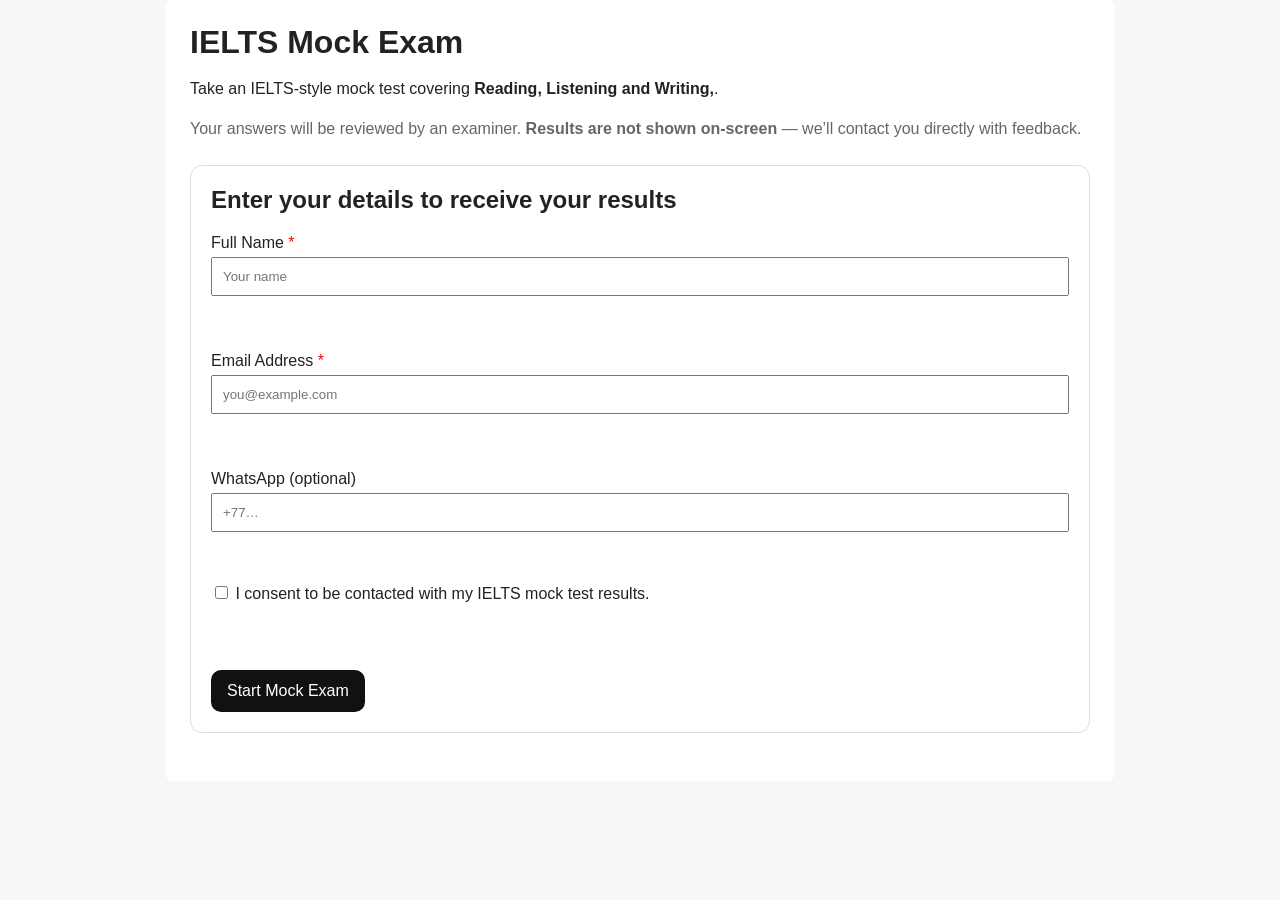
<file: index.html>
<!doctype html>
<html lang="en">
<head>
  <meta charset="utf-8" />
  <meta name="viewport" content="width=device-width, initial-scale=1" />
  <title>IELTS Mock Exam</title>
  <link rel="stylesheet" href="style.css" />
</head>
<body>

  <main class="container">
    <h1>IELTS Mock Exam</h1>

    <p class="lead">
      Take an IELTS-style mock test covering <strong>Reading, Listening and Writing,</strong>.
    </p>

    <p class="muted">
      Your answers will be reviewed by an examiner.
      <strong>Results are not shown on-screen</strong> — we’ll contact you directly with feedback.
    </p>

    <div class="card">
      <h2>Enter your details to receive your results</h2>

      <label>
        Full Name <span class="required">*</span><br />
        <input id="leadName" type="text" placeholder="Your name" />
      </label>

      <br /><br />

      <label>
        Email Address <span class="required">*</span><br />
        <input id="leadEmail" type="email" placeholder="you@example.com" />
      </label>

      <br /><br />

      <label>
        WhatsApp (optional)<br />
        <input id="leadWhatsApp" type="text" placeholder="+77…" />
      </label>

      <br /><br />

      <label class="checkbox">
        <input id="leadConsent" type="checkbox" />
        I consent to be contacted with my IELTS mock test results.
      </label>

      <p class="error" id="formError" style="min-height:1.2em;"></p>

      <button id="startBtn" class="btn" type="button">Start Mock Exam</button>
    </div>
  </main>

<script>
document.addEventListener("DOMContentLoaded", () => {
  const leadName = document.getElementById("leadName");
  const leadEmail = document.getElementById("leadEmail");
  const leadWhatsApp = document.getElementById("leadWhatsApp");
  const leadConsent = document.getElementById("leadConsent");
  const formError = document.getElementById("formError");
  const startBtn = document.getElementById("startBtn");

  startBtn.addEventListener("click", () => {
    // 1) Read values
    const name = (leadName.value || "").trim();
    const email = (leadEmail.value || "").trim();
    const whatsapp = (leadWhatsApp.value || "").trim();
    const consent = leadConsent.checked;

    formError.textContent = "";

    // 2) Validate FIRST
    if (!name || !email) {
      formError.textContent = "Please enter your name and email.";
      return;
    }
    if (!consent) {
      formError.textContent = "Please give consent so we can contact you.";
      return;
    }

    // 3) Save lead
    localStorage.setItem("mock_lead", JSON.stringify({ name, email, whatsapp, consent }));

    // 4) Resume if unfinished attempt exists
    const submissionId = localStorage.getItem("mock_submission_id");
    if (submissionId && localStorage.getItem(`reading_started_${submissionId}`) === "1") {
      window.location.assign("/reading.html");
      return;
    }

    // 5) Start NEW attempt (clear previous attempt data)
    const oldId = localStorage.getItem("mock_submission_id");

    const newId = "sub_" + crypto.randomUUID();
    localStorage.setItem("mock_submission_id", newId);

    if (oldId) {
      localStorage.removeItem(`mock_reading_answers_${oldId}`);
      localStorage.removeItem(`reading_state_${oldId}`);
      localStorage.removeItem(`reading_started_${oldId}`);

      localStorage.removeItem(`mock_listening_answers_${oldId}`);
      localStorage.removeItem(`listening_state_${oldId}`);

      localStorage.removeItem(`writing_state_${oldId}`);
      localStorage.removeItem(`writing_answers_${oldId}`);
    }

    // ✅ Start test
    window.location.assign("/reading.html");
  });
});
</script>


</body>
</html>
</file>
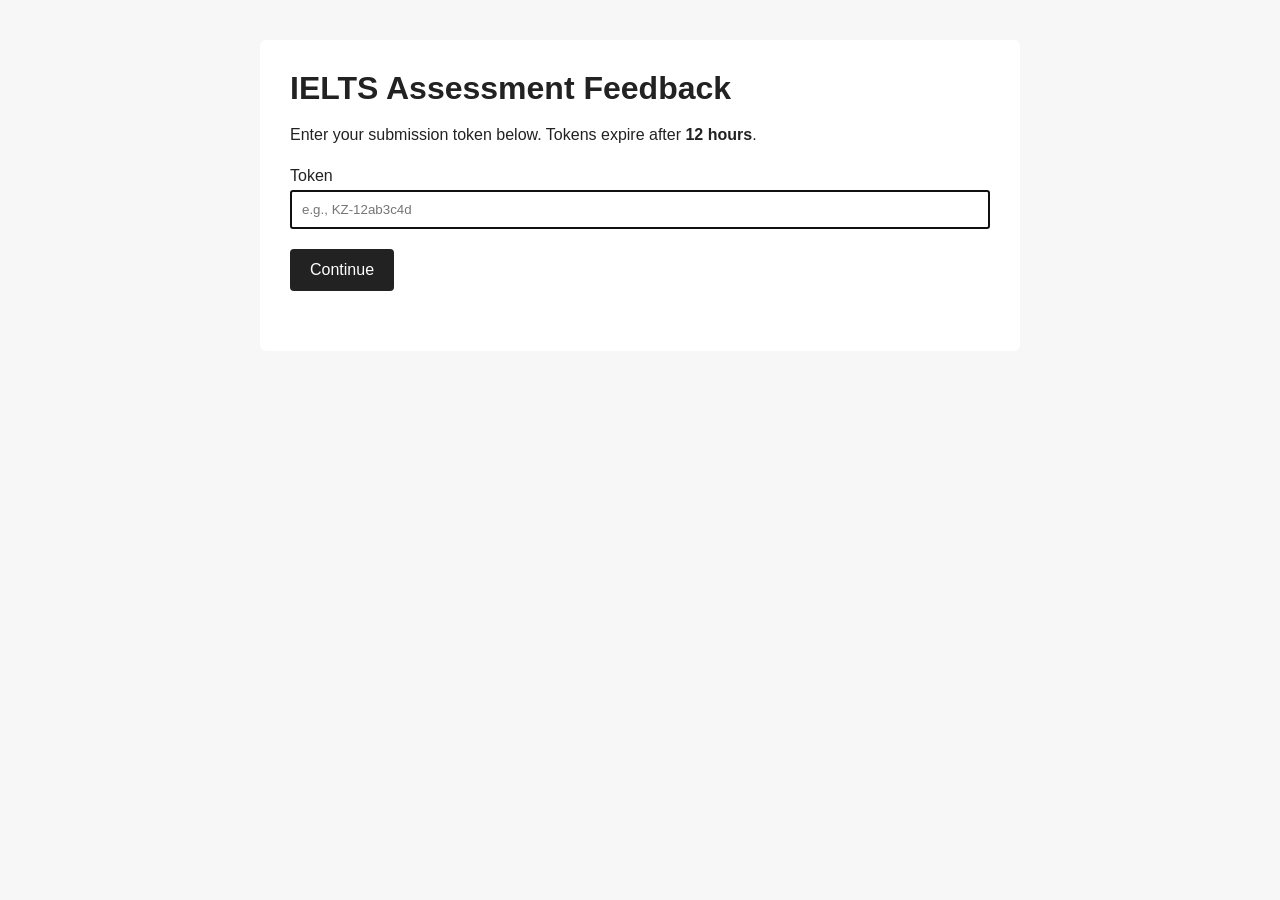
<file: test-concierge-main/index.html>
<!DOCTYPE html>
<html lang="en">
<head>
  <meta charset="UTF-8" />
  <meta name="viewport" content="width=device-width, initial-scale=1.0"/>
  <title>IELTS Assessment Feedback</title>
  <link rel="stylesheet" href="style.css">
</head>
<body>
  <div class="container">
    <h1>IELTS Assessment Feedback</h1>

    <p>
      Enter your submission token below. Tokens expire after <strong>12 hours</strong>.
    </p>

    <label>
      Token<br>
      <input type="text" id="tokenInput" placeholder="e.g., KZ-12ab3c4d" required>
    </label>

    <button id="continueBtn" type="button">Continue</button>
    <p id="msg" class="footer"></p>

    <div id="picker" style="display:none; margin-top: 20px;">
      <hr>
      <h2>Select a test</h2>

      <button id="writingBtn" type="button" style="width:100%; margin-top:10px;">
        Writing (Task 2 feedback)
      </button>

      <button id="readingBtn" type="button" style="width:100%; margin-top:10px;">
        Reading (Test 1 – Passage 1)
      </button>

      <p class="footer" style="margin-top:12px;">
        Your token must be valid to continue.
      </p>
    </div>
  </div>

  <script>
    const WORKER_BASE = "https://submission-code-template.rvnvrn.workers.dev";

    const tokenInput = document.getElementById("tokenInput");
    const continueBtn = document.getElementById("continueBtn");
    const msg = document.getElementById("msg");
    const picker = document.getElementById("picker");
    const writingBtn = document.getElementById("writingBtn");
    const readingBtn = document.getElementById("readingBtn");

    // Fresh landing
    sessionStorage.removeItem("wc_token");
    sessionStorage.removeItem("reading_result");
    sessionStorage.removeItem("reading_submission_id");

    tokenInput.focus();
    tokenInput.addEventListener("keydown", (e) => {
      if (e.key === "Enter") continueBtn.click();
    });

    continueBtn.addEventListener("click", async () => {
      msg.textContent = "";
      picker.style.display = "none";

      const token = tokenInput.value.trim();
      if (!token) {
        msg.textContent = "Please enter a token.";
        return;
      }

      continueBtn.disabled = true;
      continueBtn.textContent = "Checking token...";

      try {
        const fd = new FormData();
        fd.append("token", token);

        const res = await fetch(`${WORKER_BASE}/validate`, { method: "POST", body: fd });

        const text = await res.text();
        let data;
        try { data = JSON.parse(text); }
        catch { data = { ok: false, error: "Unexpected response from server." }; }

        if (!data.ok) {
          msg.textContent = data.error || "Token validation failed.";
          return;
        }

        sessionStorage.setItem("wc_token", token);

        msg.textContent = "Token accepted. Choose a test:";
        picker.style.display = "block";

      } catch (e) {
        msg.textContent = "Network error. Please try again.";
      } finally {
        continueBtn.disabled = false;
        continueBtn.textContent = "Continue";
      }
    });

    writingBtn.addEventListener("click", () => {
      window.location.href = "submit.html";
    });

    readingBtn.addEventListener("click", () => {
      window.location.href = "reading.html";
    });
  </script>
</body>
</html>
</file>
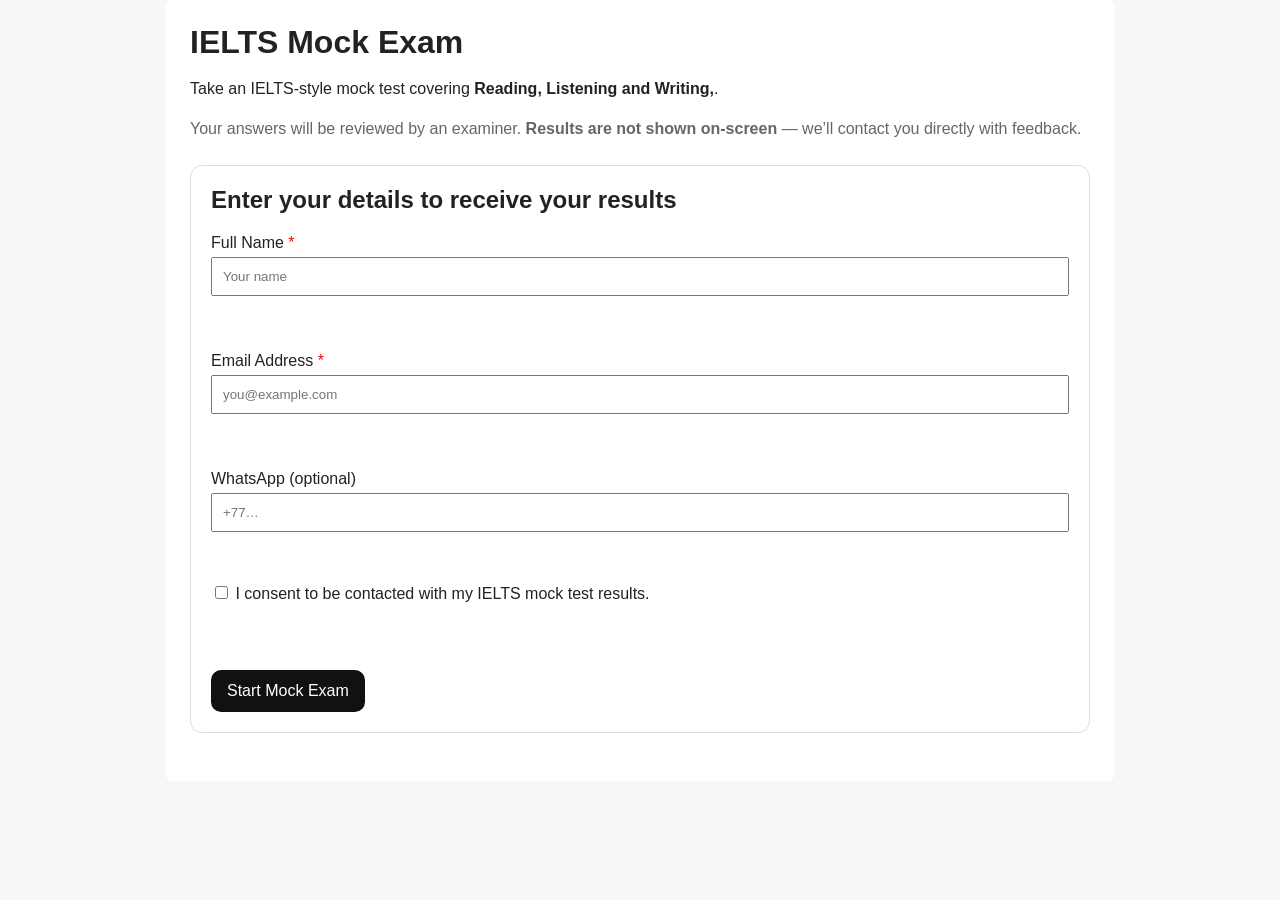
<file: listening.html>
<!doctype html>
<html lang="en">
<head>
  <meta charset="utf-8" />
  <meta name="viewport" content="width=device-width, initial-scale=1" />
  <title>IELTS Mock Exam — Listening</title>
  <link rel="stylesheet" href="style.css" />
  <style>
    /* ============================================================
       PAGE HELPERS (safe, won’t fight your style.css)
       ============================================================ */
    .row { display:flex; gap:12px; flex-wrap:wrap; align-items:center; }
    .spacer { height: 12px; }
    .hidden { display:none !important; }
    .notice { padding:10px 12px; border-radius:10px; background: rgba(0,0,0,.04); }
    .timerBar { font-weight:700; }
    .danger { color:#b00020; }
    .q { margin: 10px 0; }
    .q input[type="text"], .q input[type="email"] { max-width: 340px; }
    .grid2 { display:grid; grid-template-columns: 1fr 1fr; gap: 12px; }
    @media (max-width: 900px){ .grid2 { grid-template-columns: 1fr; } }
    .opt { margin: 6px 0; }
    .btn.secondary { opacity:.9; }
    .small { font-size: .9em; opacity: .85; }
    .progressWrap { width: 100%; max-width: 520px; }
    .progress { width: 100%; }

    /* ============================================================
       SECTION 1 — CRIME REPORT FORM (matches screenshot order)
       ============================================================ */
    .crime-form{border:1px solid #ccc;border-radius:8px;overflow:hidden;margin-top:12px}
    .crime-form__title{padding:12px 14px;text-align:center;font-weight:700;border-bottom:1px solid #ccc}
    .crime-form__section{padding:10px 14px;font-weight:700;background:#f7f7f7;border-top:1px solid #ccc;border-bottom:1px solid #ccc}
    .crime-form__row{display:grid;grid-template-columns:240px 1fr;gap:12px;padding:10px 14px;border-bottom:1px solid #eee}
    .crime-form__label{color:#222}
    .crime-form__value{color:#111}
    .crime-form__example{background:#fcfcfc}
    .crime-form__underline{border-bottom:1px dotted #111;padding:0 6px}
    .crime-form__input{max-width:220px;padding:6px 8px}
    @media (max-width: 720px){ .crime-form__row{grid-template-columns:1fr} }

/* ============================================================
   SECTION 4 — NOTES LAYOUT (matches screenshot)
   ============================================================ */
.notes-box{
  border:1px solid #ccc;
  border-radius:8px;
  padding:14px 14px 10px;
  margin-top:12px;
  background:#fff;
  max-width: 820px;
}

.notes-instruction{
  font-style: italic;
  margin: 0 0 10px 0;
  opacity: .9;
}

.notes-title{
  font-weight: 800;
  text-align: center;
  font-size: 1.15rem;
  padding: 8px 10px;
  border:1px solid #ccc;
  border-radius:6px;
  margin: 0 0 12px 0;
}

.notes-section{
  margin: 10px 0 0 0;
}

.notes-section h4{
  margin: 10px 0 6px 0;
  font-size: 1rem;
  font-weight: 800;
}

.notes-line{
  margin: 4px 0;
  line-height: 1.35;
}

.notes-bullets{
  margin: 6px 0 6px 22px;
  padding: 0;
}

.notes-bullets li{
  margin: 4px 0;
}

.notes-q{
  display: inline-flex;
  align-items: center;
  gap: 8px;
  white-space: nowrap;
}

.notes-qnum{
  font-weight: 800;
}

.notes-blank{
  width: 240px;
  max-width: 60vw;
  border: none;
  border-bottom: 2px dotted #111;
  background: transparent;
  padding: 2px 4px;
  outline: none;
}

.notes-blank:disabled{
  opacity: .7;
}

@media (max-width: 520px){
  .notes-blank{ width: 180px; }
}


  </style>
</head>
<body>

  <main class="container">
    <h1>Listening</h1>

    <p class="muted">
      You can play each section audio <strong>only once</strong>.
    </p>

    <div id="topMsg" class="error" style="min-height:1.2em;"></div>

    <!-- ============================================================
         SECTION NAV / STATUS
         ============================================================ -->
    <div class="card">
      <div class="row">
        <div><strong>Test:</strong> IELTS Listening — Test 1</div>
        <div class="spacer"></div>
        <div id="sectionStatus" class="notice">Loading…</div>
      </div>

      <div class="spacer"></div>

      <div class="row">
        <button id="playBtn" class="btn" type="button">Play Section Audio</button>
        <button id="resumeBtn" class="btn secondary hidden" type="button">Resume</button>
      </div>

      <div class="spacer"></div>

      <div class="progressWrap">
        <input id="audioProgress" class="progress" type="range" min="0" max="100" value="0" disabled />
        <div class="small" id="audioProgressText">00:00 / 00:00</div>
      </div>

      <!-- Embedded audio element (no controls; play via button) -->
      <audio id="audio" preload="none"></audio>

      <div class="spacer"></div>

      <div class="row">
        <button id="nextBtn" class="btn secondary" type="button" disabled>Next Section</button>
      </div>
    </div>

    <!-- ============================================================
         QUESTIONS
         ============================================================ -->
    <div class="card" id="questionsCard">
      <h2 id="sectionTitle">Section</h2>
      <div id="questions"></div>
      <p id="qMsg" class="error" style="min-height:1.2em;"></p>
    </div>
  </main>

  <script>
    // ============================================================
    // Guard: must start from landing page (index.html)
    // ============================================================
    (function guard() {
      let lead = null;
      try { lead = JSON.parse(localStorage.getItem("mock_lead") || "null"); } catch {}
      const submissionId = localStorage.getItem("mock_submission_id");
      if (!lead || !lead.name || !lead.email || !submissionId) {
        window.location.assign("/index.html");
      }
    })();

    // ============================================================
    // Config
    // ============================================================
    const TEST_ID = "IELTS_LISTENING_T1";

    const SECTIONS = [
      { idx: 1, title: "SECTION 1 (Questions 1–10)",  audioSrc: "/assets/listening/section1.mp3", qFrom: 1,  qTo: 10 },
      { idx: 2, title: "SECTION 2 (Questions 11–20)", audioSrc: "/assets/listening/section2.mp3", qFrom: 11, qTo: 20 },
      { idx: 3, title: "SECTION 3 (Questions 21–30)", audioSrc: "/assets/listening/section3.mp3", qFrom: 21, qTo: 30 },
      { idx: 4, title: "SECTION 4 (Questions 31–40)", audioSrc: "/assets/listening/section4.mp3", qFrom: 31, qTo: 40 },
    ];

    // Storage keys (scoped per submission so shared laptops don't collide)
    const submissionId = localStorage.getItem("mock_submission_id");
    const lead = JSON.parse(localStorage.getItem("mock_lead") || "null");

    const KEY = {
      STATE: `listening_state_${submissionId}`,          // { currentSection, sectionAudio, lockedSections }
      ANSWERS: `mock_listening_answers_${submissionId}`, // { test_id, sections:{1:{answers...},...}, completed }
    };

    // ============================================================
    // DOM
    // ============================================================
    const topMsg = document.getElementById("topMsg");
    const sectionStatus = document.getElementById("sectionStatus");
    const sectionTitle = document.getElementById("sectionTitle");
    const questionsEl = document.getElementById("questions");
    const qMsg = document.getElementById("qMsg");

    const playBtn = document.getElementById("playBtn");
    const resumeBtn = document.getElementById("resumeBtn");
    const nextBtn = document.getElementById("nextBtn");


    const audio = document.getElementById("audio");
    const audioProgress = document.getElementById("audioProgress");
    const audioProgressText = document.getElementById("audioProgressText");

    // ============================================================
    // State helpers
    // ============================================================
    function loadState() {
      let s = null;
      try { s = JSON.parse(localStorage.getItem(KEY.STATE) || "null"); } catch {}
      if (!s || typeof s !== "object") {
        s = {
          currentSection: 1,
          sectionAudio: {},
          lockedSections: {}
        };
        saveState(s);
      }
      return s;
    }

    function saveState(s) {
      localStorage.setItem(KEY.STATE, JSON.stringify(s));
    }

    function loadAnswers() {
      let a = null;
      try { a = JSON.parse(localStorage.getItem(KEY.ANSWERS) || "null"); } catch {}
      if (!a || typeof a !== "object") {
        a = { test_id: TEST_ID, sections: {}, completed: false };
        localStorage.setItem(KEY.ANSWERS, JSON.stringify(a));
      }
      return a;
    }

    function saveAnswers(a) {
      localStorage.setItem(KEY.ANSWERS, JSON.stringify(a));
    }

    function nowMs() { return Date.now(); }

    // ============================================================
    // Question rendering (ONLY change: SECTION 1 layout + order)
    // ============================================================
    function renderSectionQuestions(sectionIdx) {
      questionsEl.innerHTML = "";
      qMsg.textContent = "";

      // =========================
      // SECTION 1 (Questions 1–10) — MATCH SCREENSHOT ORDER
      // =========================
      if (sectionIdx === 1) {
        sectionTitle.textContent = "SECTION 1 — Questions 1–10";
        questionsEl.innerHTML = `
          <p><strong>SECTION 1 Questions 1–10</strong><br>
            Complete the form below.<br>
            Write <strong>ONE WORD AND/OR A NUMBER</strong> for each answer.
          </p>

          <div class="crime-form">
            <div class="crime-form__title">CRIME REPORT FORM</div>

            <div class="crime-form__row">
              <div class="crime-form__label"><strong>Type of crime:</strong></div>
              <div class="crime-form__value">theft</div>
            </div>

            <div class="crime-form__section">Personal information</div>

            <!-- Example (visible, not an input) -->
            <div class="crime-form__row crime-form__example">
              <div class="crime-form__label">Example</div>
              <div class="crime-form__value"></div>
            </div>
            <div class="crime-form__row crime-form__example">
              <div class="crime-form__label">Name</div>
              <div class="crime-form__value">Louise <span class="crime-form__underline">Taylor</span></div>
            </div>

            <div class="crime-form__row">
              <div class="crime-form__label">Nationality</div>
              <div class="crime-form__value">
                <strong>1</strong>&nbsp;
                <input id="q1" type="text" class="crime-form__input" />
              </div>
            </div>

            <div class="crime-form__row">
              <div class="crime-form__label">Date of birth</div>
              <div class="crime-form__value">14 December 1977</div>
            </div>

            <div class="crime-form__row">
              <div class="crime-form__label">Occupation</div>
              <div class="crime-form__value">interior designer</div>
            </div>

            <div class="crime-form__row">
              <div class="crime-form__label">Reason for visit</div>
              <div class="crime-form__value">
                business (to buy antique <strong>2</strong>&nbsp;
                <input id="q2" type="text" class="crime-form__input" />
                )
              </div>
            </div>

            <div class="crime-form__row">
              <div class="crime-form__label">Length of stay</div>
              <div class="crime-form__value">two months</div>
            </div>

            <div class="crime-form__row">
              <div class="crime-form__label">Current address</div>
              <div class="crime-form__value">
                <strong>3</strong>&nbsp;
                <input id="q3" type="text" class="crime-form__input" />
                &nbsp;Apartments (No 15)
              </div>
            </div>

            <div class="crime-form__section">Details of theft</div>

            <div class="crime-form__row">
              <div class="crime-form__label">Items stolen</div>
              <div class="crime-form__value">
                a wallet containing approximately <strong>4</strong>&nbsp;£&nbsp;
                <input id="q4" type="text" class="crime-form__input" />
              </div>
            </div>

            <div class="crime-form__row">
              <div class="crime-form__label"></div>
              <div class="crime-form__value">
                a <strong>5</strong>&nbsp;
                <input id="q5" type="text" class="crime-form__input" />
              </div>
            </div>

            <div class="crime-form__row">
              <div class="crime-form__label">Date of theft</div>
              <div class="crime-form__value">
                <strong>6</strong>&nbsp;
                <input id="q6" type="text" class="crime-form__input" />
              </div>
            </div>

            <div class="crime-form__section">Possible time and place of theft</div>

            <div class="crime-form__row">
              <div class="crime-form__label">Location</div>
              <div class="crime-form__value">
                outside the <strong>7</strong>&nbsp;
                <input id="q7" type="text" class="crime-form__input" />
                &nbsp;at about 4 pm
              </div>
            </div>

            <div class="crime-form__section">Details of suspect</div>

            <div class="crime-form__row">
              <div class="crime-form__label"></div>
              <div class="crime-form__value">
                some boys asked for the <strong>8</strong>&nbsp;
                <input id="q8" type="text" class="crime-form__input" />
                &nbsp;then ran off
              </div>
            </div>

            <div class="crime-form__row">
              <div class="crime-form__label"></div>
              <div class="crime-form__value">
                one had a T-shirt with a picture of a tiger
              </div>
            </div>

            <div class="crime-form__row">
              <div class="crime-form__label"></div>
              <div class="crime-form__value">
                he was about 12, slim build with <strong>9</strong> &nbsp;
                <input id="q9" type="text" class="crime-form__input" />
                &nbsp;hair
              </div>
            </div>

            <div class="crime-form__row">
              <div class="crime-form__label"><strong>Crime reference number allocated</strong></div>
              <div class="crime-form__value">
                <strong>10</strong>&nbsp;
                <input id="q10" type="text" class="crime-form__input" />
              </div>
            </div>
          </div>
        `;
      }

      // =========================
      // SECTION 2 (unchanged)
      // =========================
      if (sectionIdx === 2) {
        sectionTitle.textContent = "SECTION 2 — Questions 11–20";
        questionsEl.innerHTML = `
          <p><strong>Induction talk for new apprentices</strong></p>

          <div class="notice">
            <strong>Questions 11–12</strong><br>
            Choose <strong>TWO</strong> letters, A–E.
          </div>

          <div class="q">
            <p>Which TWO pieces of advice for the first week of an apprenticeship does the manager give?</p>
            <label class="opt"><input type="checkbox" name="q11_12_pick" value="A"> A get to know colleagues</label><br>
            <label class="opt"><input type="checkbox" name="q11_12_pick" value="B"> B learn from any mistakes</label><br>
            <label class="opt"><input type="checkbox" name="q11_12_pick" value="C"> C ask lots of questions</label><br>
            <label class="opt"><input type="checkbox" name="q11_12_pick" value="D"> D react positively to feedback</label><br>
            <label class="opt"><input type="checkbox" name="q11_12_pick" value="E"> E enjoy new challenges</label>
            <div class="spacer"></div>
            <div class="row">
              <label><strong>11</strong> <input type="text" id="q11" placeholder="A–E" readonly></label>
              <label><strong>12</strong> <input type="text" id="q12" placeholder="A–E" readonly></label>
            </div>
            <p class="small">Pick exactly 2 options above (auto-fills 11 and 12).</p>
          </div>

          <hr>

          <div class="notice">
            <strong>Questions 13–14</strong><br>
            Choose <strong>TWO</strong> letters, A–E.
          </div>

          <div class="q">
            <p>Which TWO things does the manager say mentors can help with?</p>
            <label class="opt"><input type="checkbox" name="q13_14_pick" value="A"> A confidence-building</label><br>
            <label class="opt"><input type="checkbox" name="q13_14_pick" value="B"> B making career plans</label><br>
            <label class="opt"><input type="checkbox" name="q13_14_pick" value="C"> C completing difficult tasks</label><br>
            <label class="opt"><input type="checkbox" name="q13_14_pick" value="D"> D making a weekly timetable</label><br>
            <label class="opt"><input type="checkbox" name="q13_14_pick" value="E"> E reviewing progress</label>
            <div class="spacer"></div>
            <div class="row">
              <label><strong>13</strong> <input type="text" id="q13" placeholder="A–E" readonly></label>
              <label><strong>14</strong> <input type="text" id="q14" placeholder="A–E" readonly></label>
            </div>
            <p class="small">Pick exactly 2 options above (auto-fills 13 and 14).</p>
          </div>

          <hr>

          <div class="notice">
            <strong>Questions 15–20</strong><br>
            Write the correct letter, A, B or C.
          </div>

          <p><strong>A</strong> It is encouraged.<br>
             <strong>B</strong> There are some restrictions.<br>
             <strong>C</strong> It is against the rules.</p>

          ${renderABC(15, "Using the internet")}
          ${renderABC(16, "Flexible working")}
          ${renderABC(17, "Booking holidays")}
          ${renderABC(18, "Working overtime")}
          ${renderABC(19, "Wearing trainers")}
          ${renderABC(20, "Bringing food to work")}
        `;

        bindTwoPick("q11_12_pick", "q11", "q12");
        bindTwoPick("q13_14_pick", "q13", "q14");
        bindABCRadios([15,16,17,18,19,20]);
      }

      // =========================
      // SECTION 3 (unchanged)
      // =========================
      if (sectionIdx === 3) {
        sectionTitle.textContent = "SECTION 3 — Questions 21–30";
        questionsEl.innerHTML = `
          <p><strong>Cities built by the sea</strong></p>

          <div class="notice">
            <strong>Questions 21–25</strong><br>
            Choose the correct letter, A, B or C.
          </div>

          ${renderMCQ(21, "Carla and Rob were surprised to learn that coastal cities…", [
            ["A", "contain nearly half the world's population."],
            ["B", "include most of the world's largest cities."],
            ["C", "are growing twice as fast as other cities."]
          ])}

          ${renderMCQ(22, "According to Rob, building coastal cities near rivers…", [
            ["A", "may bring pollution to the cities."],
            ["B", "may reduce the land available for agriculture."],
            ["C", "may mean the countryside is spoiled by industry."]
          ])}

          ${renderMCQ(23, "What mistake was made when building water drainage channels in Miami in the 1950s?", [
            ["A", "There were not enough of them."],
            ["B", "They were made of unsuitable materials."],
            ["C", "They did not allow for the effects of climate change."]
          ])}

          ${renderMCQ(24, "What do Rob and Carla think the authorities in Miami should do immediately?", [
            ["A", "take measures to restore ecosystems"],
            ["B", "pay for a new flood prevention system"],
            ["C", "stop disposing of waste materials into the ocean"]
          ])}

          ${renderMCQ(25, "What do they agree should be the priority for international action?", [
            ["A", "greater coordination of activities"],
            ["B", "more sharing of information"],
            ["C", "agreement on shared policies"]
          ])}

          <hr>

          <div class="notice">
            <strong>Questions 26–30</strong><br>
            Choose <strong>FIVE</strong> answers from the box and write the correct letter, A–G.
          </div>

          <div class="notice">
            <strong>Decisions</strong><br>
            A use visuals<br>
            B keep it short<br>
            C involve other students<br>
            D check the information is accurate<br>
            E provide a handout<br>
            F focus on one example<br>
            G do online research
          </div>

          ${renderAG(26, "Historical background")}
          ${renderAG(27, "Geographical factors")}
          ${renderAG(28, "Past mistakes")}
          ${renderAG(29, "Future risks")}
          ${renderAG(30, "International implications")}
        `;

        bindMCQRadios([21,22,23,24,25]);
      }

// =========================
// SECTION 4 — MATCH SCREENSHOT NOTES LAYOUT
// =========================
if (sectionIdx === 4) {
  sectionTitle.textContent = "SECTION 4 — Questions 31–40";

  questionsEl.innerHTML = `
    <div class="notes-box">
      <p class="notes-instruction">Write <strong>ONE WORD ONLY</strong> for each answer.</p>

      <div class="notes-title">Marine renewable energy (ocean energy)</div>

      <div class="notes-section">
        <h4>Introduction</h4>

        <div class="notes-line">
          More energy required because of growth in population and
          <span class="notes-q">
            <span class="notes-qnum">31</span>
            <input id="q31" class="notes-blank" type="text" />
          </span>
        </div>

        <div class="notes-line"><strong>What’s needed:</strong></div>
        <ul class="notes-bullets">
          <li>renewable energy sources</li>
          <li>methods that won’t create pollution</li>
        </ul>
      </div>

      <div class="notes-section">
        <h4>Wave energy</h4>

        <div class="notes-line">
          Advantage: waves provide a
          <span class="notes-q">
            <span class="notes-qnum">32</span>
            <input id="q32" class="notes-blank" type="text" />
          </span>
          source of renewable energy
        </div>

        <div class="notes-line">Electricity can be generated using offshore or onshore systems</div>
        <div class="notes-line">Onshore systems may use a reservoir</div>

        <div class="notes-line"><strong>Problems:</strong></div>
        <ul class="notes-bullets">
          <li>
            waves can move in any
            <span class="notes-q">
              <span class="notes-qnum">33</span>
              <input id="q33" class="notes-blank" type="text" />
            </span>
          </li>
          <li>
            movement of sand, etc. on the
            <span class="notes-q">
              <span class="notes-qnum">34</span>
              <input id="q34" class="notes-blank" type="text" />
            </span>
            of the ocean may be affected
          </li>
        </ul>
      </div>

      <div class="notes-section">
        <h4>Tidal energy</h4>

        <div class="notes-line">
          Tides are more
          <span class="notes-q">
            <span class="notes-qnum">35</span>
            <input id="q35" class="notes-blank" type="text" />
          </span>
          than waves
        </div>

        <div class="notes-line"><strong>Planned tidal lagoon in Wales:</strong></div>
        <ul class="notes-bullets">
          <li>
            will be created in a
            <span class="notes-q">
              <span class="notes-qnum">36</span>
              <input id="q36" class="notes-blank" type="text" />
            </span>
            at Swansea
          </li>
          <li>breakwater (dam) containing 16 turbines</li>
          <li>rising tide forces water through turbines, generating electricity</li>
          <li>
            stored water is released through
            <span class="notes-q">
              <span class="notes-qnum">37</span>
              <input id="q37" class="notes-blank" type="text" />
            </span>,
            driving the turbines in the reverse direction
          </li>
        </ul>

        <div class="notes-line"><strong>Advantages:</strong></div>
        <ul class="notes-bullets">
          <li>not dependent on weather</li>
          <li>
            no
            <span class="notes-q">
              <span class="notes-qnum">38</span>
              <input id="q38" class="notes-blank" type="text" />
            </span>
            is required to make it work
          </li>
          <li>
            likely to create a number of
            <span class="notes-q">
              <span class="notes-qnum">39</span>
              <input id="q39" class="notes-blank" type="text"  />
            </span>
          </li>
        </ul>

        <div class="notes-line"><strong>Problem:</strong></div>
        <ul class="notes-bullets">
          <li>
            may harm fish and birds, e.g. by affecting
            <span class="notes-q">
              <span class="notes-qnum">40</span>
              <input id="q40" class="notes-blank" type="text" />
            </span>
            and building up silt
          </li>
        </ul>
      </div>

      <div class="notes-section">
        <h4>Ocean thermal energy conversion</h4>
        <div class="notes-line">Uses a difference in temperature between the surface and lower levels</div>
        <div class="notes-line">Water brought to the surface in a pipe</div>
      </div>
    </div>
  `;
}

      // Restore saved answers for this section after rendering
      restoreInputsForSection(sectionIdx);

      // Lock inputs if section already locked
      const st = loadState();
      if (st.lockedSections[String(sectionIdx)]) {
        setSectionInputsDisabled(true);
        qMsg.textContent = "This section is complete and locked.";
      } else {
        setSectionInputsDisabled(false);
      }
    }

    // --- HTML builders ---
    function renderText(qNum, label) {
      return `
        <div class="q">
          <label><strong>${qNum}</strong> ${label}<br>
            <input type="text" id="q${qNum}" >
          </label>
        </div>
      `;
    }

    function renderABC(qNum, label) {
      return `
        <div class="q">
          <p><strong>${qNum}</strong> ${label}</p>
          <div class="row">
            <label class="opt"><input type="radio" name="q${qNum}" value="A"> A</label>
            <label class="opt"><input type="radio" name="q${qNum}" value="B"> B</label>
            <label class="opt"><input type="radio" name="q${qNum}" value="C"> C</label>
          </div>
        </div>
      `;
    }

    function renderMCQ(qNum, stem, options) {
      const optsHtml = options.map(([letter, text]) => {
        return `<label class="opt"><input type="radio" name="q${qNum}" value="${letter}"> ${letter} — ${text}</label><br>`;
      }).join("");
      return `
        <div class="q">
          <p><strong>${qNum}</strong> ${stem}</p>
          ${optsHtml}
        </div>
      `;
    }

    function renderAG(qNum, label) {
      return `
        <div class="q">
          <label><strong>${qNum}</strong> ${label}:<br>
            <input
              type="text"
              id="q${qNum}"
              placeholder="A–G"
              maxlength="1"
              autocapitalize="characters"
              style="text-transform: uppercase;"
              oninput="this.value = this.value.toUpperCase();"
            >
          </label>
        </div>
      `;
    }

    // ============================================================
    // Two-choice checkbox helpers (11–12, 13–14)
    // ============================================================
    function bindTwoPick(groupName, outId1, outId2) {
      const boxes = Array.from(document.querySelectorAll(`input[name="${groupName}"]`));
      const out1 = document.getElementById(outId1);
      const out2 = document.getElementById(outId2);

      function update() {
        const picked = boxes.filter(b => b.checked).map(b => b.value);
        if (picked.length > 2) {
          const last = boxes.find(b => b === document.activeElement);
          if (last) last.checked = false;
        }
        const picked2 = boxes.filter(b => b.checked).map(b => b.value);
        out1.value = picked2[0] || "";
        out2.value = picked2[1] || "";
      }

      boxes.forEach(b => b.addEventListener("change", update));
      update();
    }

    function bindABCRadios(qNums) {
      qNums.forEach(n => {
        const radios = Array.from(document.querySelectorAll(`input[name="q${n}"]`));
        radios.forEach(r => r.addEventListener("change", () => saveSectionAnswers(getCurrentSectionIdx())));
      });
    }

    function bindMCQRadios(qNums) {
      qNums.forEach(n => {
        const radios = Array.from(document.querySelectorAll(`input[name="q${n}"]`));
        radios.forEach(r => r.addEventListener("change", () => saveSectionAnswers(getCurrentSectionIdx())));
      });
    }

    // ============================================================
    // Section input helpers (save/restore)
    // ============================================================
    function getCurrentSectionIdx() {
      const st = loadState();
      return Number(st.currentSection || 1);
    }

    function setSectionInputsDisabled(disabled) {
      const sec = getCurrentSectionIdx();
      const { qFrom, qTo } = SECTIONS[sec - 1];

      for (let q = qFrom; q <= qTo; q++) {
        const text = document.getElementById(`q${q}`);
        if (text) text.disabled = disabled;
        const radios = document.querySelectorAll(`input[name="q${q}"]`);
        radios.forEach(r => r.disabled = disabled);
      }

      if (sec === 2) {
        document.querySelectorAll(`input[name="q11_12_pick"], input[name="q13_14_pick"]`)
          .forEach(x => x.disabled = disabled);
      }
    }

    function restoreInputsForSection(sectionIdx) {
      const a = loadAnswers();
      const secObj = a.sections[String(sectionIdx)] || {};
      const saved = secObj.answers || {};

      Object.keys(saved).forEach(k => {
        const v = saved[k];
        if (k.startsWith("q")) {
          const el = document.getElementById(k);
          if (el && el.tagName === "INPUT" && el.type === "text") el.value = v;
        }
      });

      for (let q = 1; q <= 40; q++) {
        const key = `q${q}`;
        const v = saved[key];
        if (!v) continue;
        const r = document.querySelector(`input[name="q${q}"][value="${v}"]`);
        if (r) r.checked = true;
      }

      if (sectionIdx === 2) {
        const p1112 = [saved.q11, saved.q12].filter(Boolean);
        const p1314 = [saved.q13, saved.q14].filter(Boolean);

        document.querySelectorAll(`input[name="q11_12_pick"]`).forEach(b => b.checked = false);
        document.querySelectorAll(`input[name="q13_14_pick"]`).forEach(b => b.checked = false);

        p1112.forEach(letter => {
          const b = document.querySelector(`input[name="q11_12_pick"][value="${letter}"]`);
          if (b) b.checked = true;
        });
        p1314.forEach(letter => {
          const b = document.querySelector(`input[name="q13_14_pick"][value="${letter}"]`);
          if (b) b.checked = true;
        });

        bindTwoPick("q11_12_pick", "q11", "q12");
        bindTwoPick("q13_14_pick", "q13", "q14");
      }

      const st = loadState();
      if (!st.lockedSections[String(sectionIdx)]) {
        const { qFrom, qTo } = SECTIONS[sectionIdx - 1];
        for (let q = qFrom; q <= qTo; q++) {
          const t = document.getElementById(`q${q}`);
          if (t && t.type === "text") {
            t.addEventListener("input", () => saveSectionAnswers(sectionIdx));
          }
        }
      }
    }

    function saveSectionAnswers(sectionIdx) {
      const a = loadAnswers();
      if (!a.sections[String(sectionIdx)]) a.sections[String(sectionIdx)] = {};
      const sec = a.sections[String(sectionIdx)];

      const answers = {};
      const { qFrom, qTo } = SECTIONS[sectionIdx - 1];

      for (let q = qFrom; q <= qTo; q++) {
        const text = document.getElementById(`q${q}`);
        if (text && text.type === "text") {
          answers[`q${q}`] = (text.value || "").trim();
        } else {
          const picked = document.querySelector(`input[name="q${q}"]:checked`);
          if (picked) answers[`q${q}`] = picked.value;
          else answers[`q${q}`] = answers[`q${q}`] || "";
        }
      }

      if (sectionIdx === 2) {
        answers.q11 = (document.getElementById("q11")?.value || "").trim();
        answers.q12 = (document.getElementById("q12")?.value || "").trim();
        answers.q13 = (document.getElementById("q13")?.value || "").trim();
        answers.q14 = (document.getElementById("q14")?.value || "").trim();
      }

      sec.answers = answers;
      sec.saved_at = new Date().toISOString();
      saveAnswers(a);
    }

    function validateSectionAnswered(sectionIdx) {
      const a = loadAnswers();
      const sec = a.sections[String(sectionIdx)];
      const saved = (sec && sec.answers) ? sec.answers : {};

      const { qFrom, qTo } = SECTIONS[sectionIdx - 1];
      for (let q = qFrom; q <= qTo; q++) {
        const key = `q${q}`;
        const v = (saved[key] || "").trim();
        if (!v) return `Question ${q} is unanswered.`;
      }
      if (sectionIdx === 2) {
        if (!saved.q11 || !saved.q12) return "Questions 11–12: please choose TWO options.";
        if (!saved.q13 || !saved.q14) return "Questions 13–14: please choose TWO options.";
      }
      return null;
    }

    // ============================================================
    // Audio: play once (persist), plus resume, plus progress
    // ============================================================
    function loadAudioForSection(sectionIdx) {
      const st = loadState();
      const meta = st.sectionAudio[String(sectionIdx)] || { started:false, ended:false, lastTime:0, duration:0 };
      st.sectionAudio[String(sectionIdx)] = meta;
      saveState(st);
	  lastAllowedTime = meta.lastTime || 0;
      const sec = SECTIONS[sectionIdx - 1];
      audio.src = sec.audioSrc;
	  if (meta.started && !meta.ended) audio.load();
      if (meta.started && !meta.ended) resumeBtn.classList.remove("hidden");
      else resumeBtn.classList.add("hidden");

      playBtn.disabled = !!meta.started;

      audioProgress.value = 0;
      audioProgressText.textContent = "00:00 / 00:00";
    }

    function formatTime(sec) {
      const m = Math.floor(sec / 60).toString().padStart(2,"0");
      const s = Math.floor(sec % 60).toString().padStart(2,"0");
      return `${m}:${s}`;
    }

    function updateProgressUI() {
      const cur = audio.currentTime || 0;
      const dur = audio.duration || 0;
      if (dur > 0) {
        audioProgress.value = Math.min(100, Math.floor((cur / dur) * 100));
        audioProgressText.textContent = `${formatTime(cur)} / ${formatTime(dur)}`;
      } else {
        audioProgress.value = 0;
        audioProgressText.textContent = `${formatTime(cur)} / 00:00`;
      }
    }

    let lastAllowedTime = 0;

    audio.addEventListener("timeupdate", () => {
      updateProgressUI();
      const st = loadState();
      const secIdx = getCurrentSectionIdx();
      const meta = st.sectionAudio[String(secIdx)] || {};
      meta.lastTime = audio.currentTime || 0;
      meta.duration = audio.duration || 0;
      st.sectionAudio[String(secIdx)] = meta;
      saveState(st);
      lastAllowedTime = Math.max(lastAllowedTime, audio.currentTime || 0);
    });
	
	

	audio.addEventListener("seeking", () => {
	  const cur = audio.currentTime || 0;

	  // allow forward seeks (or tiny jitter)
	  if (cur + 0.5 >= lastAllowedTime) return;

	  // block rewinds
	  audio.currentTime = lastAllowedTime;
	});


	audio.addEventListener("ended", async () => {
	  const st = loadState();
	  const secIdx = getCurrentSectionIdx();

	  // Mark current section audio as ended
	  const meta = st.sectionAudio[String(secIdx)] || { started: true, ended: false, lastTime: 0, duration: 0 };
	  meta.ended = true;
	  st.sectionAudio[String(secIdx)] = meta;

	  // Save + lock current section immediately
	  saveSectionAnswers(secIdx);
	  st.lockedSections[String(secIdx)] = true;

	  // ✅ Sections 1–3: move straight to next section
	  if (secIdx < 4) {
		const nextIdx = secIdx + 1;

		// Move state to next section
		st.currentSection = nextIdx;

		// Ensure next section has a clean audio meta (so Play isn't "stuck" disabled)
		st.sectionAudio[String(nextIdx)] = st.sectionAudio[String(nextIdx)] || { started: false, ended: false, lastTime: 0, duration: 0 };

		saveState(st);

		// Render the next section UI + load its audio
		loadCurrentSection();

		// Try autoplay next audio (may be blocked by browser)
		try {
		  // Prime "started" so you still enforce play-once
		  const st2 = loadState();
		  st2.sectionAudio[String(nextIdx)].started = true;
		  st2.sectionAudio[String(nextIdx)].ended = false;
		  st2.sectionAudio[String(nextIdx)].lastTime = 0;
		  saveState(st2);

		  playBtn.disabled = true;
		  resumeBtn.classList.add("hidden");
		  lastAllowedTime = 0;

		  await audio.play();
		} catch (e) {
		  // Autoplay blocked → allow manual play
		  const st2 = loadState();
		  st2.sectionAudio[String(nextIdx)].started = false; // let them press Play
		  saveState(st2);

		  playBtn.disabled = false;
		  qMsg.textContent = "Press Play to start the next section.";
		}

		return;
	  }

    // Section 4: finish immediately when the audio ends
    saveState(st);

    setSectionInputsDisabled(true);
    nextBtn.disabled = false;
    nextBtn.textContent = "Finish Listening";

    playBtn.disabled = true;
    resumeBtn.classList.add("hidden");

    qMsg.textContent = "Listening complete. Continue to Writing.";
    updateStatusUI();
	});

	// ============================================================
	// Resume helper: seek only after metadata is ready
	// ============================================================
	let pendingSeekTime = null;

	function seekWhenReady(t) {
	  const target = Math.max(0, Number(t) || 0);

	  return new Promise((resolve) => {
		function doSeek() {
		  // set time, then wait for seek to finish
		  audio.currentTime = target;

		  audio.addEventListener("seeked", function onSeeked() {
			audio.removeEventListener("seeked", onSeeked);
			lastAllowedTime = target;   // keep anti-rewind in sync
			updateProgressUI();
			resolve();
		  }, { once: true });
		}

		// If metadata is ready, seek now
		if (audio.readyState >= 1) {
		  doSeek();
		  return;
		}

		// Otherwise wait for metadata first
		audio.addEventListener("loadedmetadata", function onMeta() {
		  audio.removeEventListener("loadedmetadata", onMeta);
		  doSeek();
		}, { once: true });

		audio.load(); // force metadata fetch
	  });
	}



    playBtn.addEventListener("click", async () => {
      topMsg.textContent = "";
      qMsg.textContent = "";

      const st = loadState();
      const secIdx = getCurrentSectionIdx();
      const meta = st.sectionAudio[String(secIdx)] || { started:false, ended:false, lastTime:0 };
      
	  meta.started = true;
      meta.ended = false;
      meta.lastTime = 0;
	  
      st.sectionAudio[String(secIdx)] = meta;
      saveState(st);

      playBtn.disabled = true;
      resumeBtn.classList.add("hidden");
      lastAllowedTime = 0;

      try { await audio.play(); }
      catch (e) {
	  console.error(e);
	  
	
	  // IMPORTANT: revert "started" because audio never actually played
	  const st3 = loadState();
	  const secIdx3 = getCurrentSectionIdx();
	  const meta3 = st3.sectionAudio[String(secIdx3)] || {};

	  meta3.started = false;
	  meta3.ended = false;
	  meta3.lastTime = 0;

	  st3.sectionAudio[String(secIdx3)] = meta3;
	  saveState(st3);

	  playBtn.disabled = false;
	  resumeBtn.classList.add("hidden");
	  lastAllowedTime = 0;

	  topMsg.textContent = "Audio couldn’t start. Click Play again.";
	}
    });

	resumeBtn.addEventListener("click", async () => {
	  topMsg.textContent = "";
	  const st = loadState();
	  const secIdx = getCurrentSectionIdx();
	  const meta = st.sectionAudio[String(secIdx)];
	  if (!meta || !meta.started || meta.ended) return;

	  try {
		await seekWhenReady(meta.lastTime || 0);  // wait until seek completes
		await audio.play();
	  } catch (e) {
		console.error(e);
		topMsg.textContent = "Audio couldn’t resume. Try again.";
	  }
	});

    // ============================================================
    // Navigation / submit (unchanged)
    // ============================================================
    nextBtn.addEventListener("click", async () => {
      qMsg.textContent = "";
      const st = loadState();
      const secIdx = getCurrentSectionIdx();

      if (!st.lockedSections[String(secIdx)]) {
        qMsg.textContent = "Finish the section audio before continuing.";
        return;
      }

      if (secIdx < 4) {
        st.currentSection = secIdx + 1;
        saveState(st);
        loadCurrentSection();
        return;
      }

      await submitListeningAndGoNext();
    });

    async function submitListeningAndGoNext() {
      qMsg.textContent = "";
      topMsg.textContent = "";

      const a = loadAnswers();
      a.completed = true;
      a.completed_at = new Date().toISOString();
      saveAnswers(a);

      const payload = {
        submission_id: submissionId,
        lead,
        answers: {
          listening: {
            test_id: TEST_ID,
            sections: a.sections,
            completed: true
          }
        }
      };

      try {
        const res = await fetch("/api/submit", {
          method: "POST",
          headers: { "Content-Type": "application/json" },
          body: JSON.stringify(payload)
        });

        const text = await res.text();
        if (!res.ok) {
          topMsg.textContent = "Submit failed: " + text;
          return;
        }
      } catch (e) {
        console.error(e);
        topMsg.textContent = "Network error submitting. Please try again.";
        return;
      }

      window.location.assign("/writing.html");
    }

    // ============================================================
    // Status UI + load section (unchanged)
    // ============================================================
    function updateStatusUI() {
      const st = loadState();
      const secIdx = getCurrentSectionIdx();
      const locked = !!st.lockedSections[String(secIdx)];
      const meta = st.sectionAudio[String(secIdx)] || { started:false, ended:false };

      sectionStatus.textContent =
        `Section ${secIdx}/4 • Audio: ` +
        (meta.started ? (meta.ended ? "played" : "in progress") : "not played") +
        ` • Answers: ` + (locked ? "locked" : "editable");
    }

    function loadCurrentSection() {
      const st = loadState();
      const secIdx = getCurrentSectionIdx();

      renderSectionQuestions(secIdx);
      loadAudioForSection(secIdx);

      const meta = st.sectionAudio[String(secIdx)] || {};
      if (meta.ended) {
        if (!st.lockedSections[String(secIdx)]) {
          st.lockedSections[String(secIdx)] = true;
          saveState(st);
        }

        setSectionInputsDisabled(true);
        nextBtn.disabled = false;

        if (secIdx === 4) {
          nextBtn.textContent = "Finish Listening";
        }
      } else {
        nextBtn.disabled = true;
      }

      updateProgressUI();
      updateStatusUI();
      sectionTitle.textContent = SECTIONS[secIdx - 1].title;
    }

    document.addEventListener("change", () => {
      const secIdx = getCurrentSectionIdx();
      const st = loadState();
      if (st.lockedSections[String(secIdx)]) return;
      saveSectionAnswers(secIdx);
    });

    loadCurrentSection();

    function bindTwoPickAutosave() {
      const secIdx = getCurrentSectionIdx();
      if (secIdx !== 2) return;
      ["q11","q12","q13","q14"].forEach(id => {
        const el = document.getElementById(id);
        if (!el) return;
        el.addEventListener("input", () => saveSectionAnswers(2));
      });
    }
    bindTwoPickAutosave();
  </script>

</body>
</html>
</file>
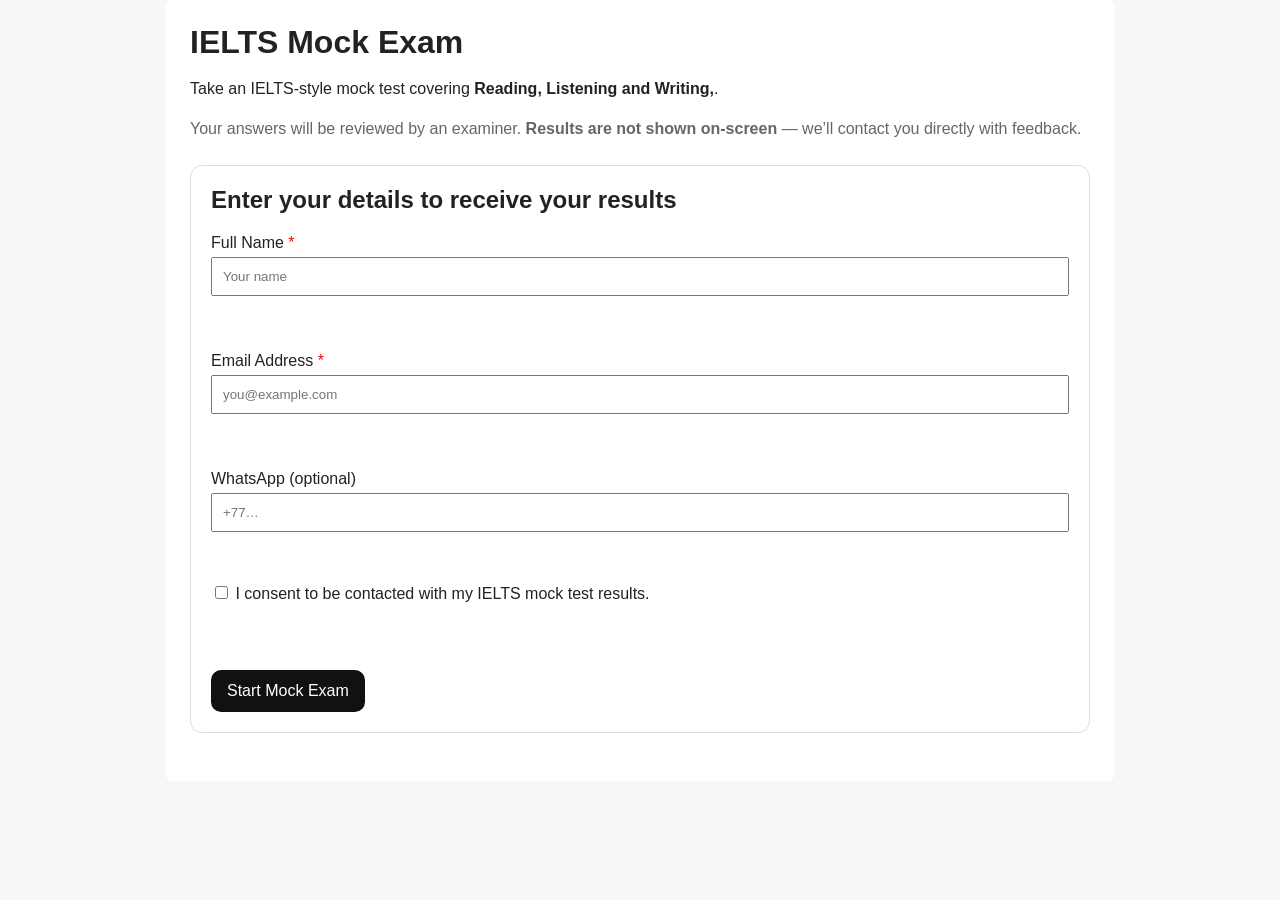
<file: reading.html>
<!doctype html>
<html lang="en">
<head>
  <meta charset="utf-8" />
  <meta name="viewport" content="width=device-width, initial-scale=1" />
  <title>IELTS Mock Exam — Reading</title>
  <link rel="stylesheet" href="style.css" />

  <style>

/* ============================================================
   PASSAGE SECTION LETTER BLOCKS (A–G) — for Passage 2+
   ============================================================ */
.psec { display:flex; gap:12px; align-items:flex-start; margin: 10px 0 14px; }
.psec-badge{
  width: 28px; height: 28px; border-radius: 6px;
  border:1px solid rgba(0,0,0,.25);
  display:flex; align-items:center; justify-content:center;
  font-weight:800; flex: 0 0 auto;
}
.psec-body p{ margin: 0 0 10px; line-height: 1.55; }
.psec-body p:last-child{ margin-bottom: 0; }

/* ============================================================
   QUESTION BLOCKS (match screenshot instructions)
   ============================================================ */
.qblock { margin: 14px 0; }
.qblock h3 { margin: 0 0 8px; font-size: 1.05em; }
.qnote { padding:10px 12px; border-radius:10px; background: rgba(0,0,0,.04); margin: 10px 0 12px; }

.match-row{
  display:grid;
  grid-template-columns: 64px 1fr;
  gap: 10px;
  align-items: start;
  padding: 8px 0;
  border-bottom: 1px solid rgba(0,0,0,.08);
}
.match-row:last-child{ border-bottom:0; }
.match-row input[type="text"]{
  width: 54px; padding: 6px 8px; text-transform: uppercase;
}

.summarybox{
  border:1px solid rgba(0,0,0,.12);
  border-radius: 12px;
  padding: 12px 14px;
  background: rgba(0,0,0,.02);
}
.summarybox p{ margin: 0 0 10px; line-height: 1.55; }
.summarybox p:last-child{ margin-bottom:0; }
.summarybox input[type="text"]{ max-width: 240px; }

.twopick{
  border:1px solid rgba(0,0,0,.12);
  border-radius: 12px;
  padding: 12px 14px;
  background: rgba(0,0,0,.02);
}
.twopick label{ display:block; margin: 6px 0; }
.twopick .ansrow{ display:flex; gap:12px; flex-wrap:wrap; margin-top: 10px; }
.twopick .ansrow input[type="text"]{ width: 60px; padding: 6px 8px; text-transform: uppercase; }



    /* ============================================================
       SAFE HELPERS (won’t fight your style.css)
       ============================================================ */
    .row { display:flex; gap:12px; flex-wrap:wrap; align-items:center; }
    .spacer { height: 12px; }
    .hidden { display:none !important; }
    .notice { padding:10px 12px; border-radius:10px; background: rgba(0,0,0,.04); }
    .danger { color:#b00020; }
    .small { font-size: .9em; opacity: .85; }
    .q { margin: 10px 0; }
    .q input[type="text"] { max-width: 380px; }

   /* .reading-layout { display:grid; grid-template-columns: 1.2fr 1fr; gap: 14px; } */
   
    @media (max-width: 950px){ .reading-layout { grid-template-columns: 1fr; } }

    .passage-box { border:1px solid #ddd; border-radius:10px; padding:12px; background:#fff; }
    .passage-text { white-space: pre-wrap; line-height:1.5; }

    .pill { border:1px solid #ddd; border-radius:999px; padding:6px 10px; background:#fff; }
    .pill.active { border-color:#111; font-weight:800; }

    .stickyBar { position: sticky; top: 0; z-index: 10; background: #fff; border-bottom:1px solid #eee; padding:10px 0; }
  </style>
</head>

<body>
  <main class="container">

    <!-- ============================================================
         STICKY TOP BAR
         ============================================================ -->
    <div class="stickyBar">
      <div class="row" style="justify-content:space-between;">
        <div class="row">
          <strong>Reading</strong>
          <span class="small" id="testName">Loading…</span>
        </div>

        <div class="row">
          <div class="notice">
            Time left: <strong id="timeLeft">60:00</strong>
          </div>
        </div>
      </div>

      <div class="spacer"></div>

      <div class="row" id="passageTabs"></div>
      <p id="topMsg" class="error" style="min-height:1.2em; margin:8px 0 0;"></p>
    </div>

    <div class="spacer"></div>

    <!-- ============================================================
         MAIN CONTENT
         ============================================================ -->
    <div class="reading-layout">

	<!-- LEFT: PASSAGE -->
	<div class="reading-panel reading-passage">
	  <h2 id="passageTitle">Passage</h2>

	  <!-- Highlighter toolbar (added in step 2) -->
	  <div class="highlight-toolbar">
		<button id="hlToggle" class="btn secondary" type="button">Highlight: OFF</button>

		<label class="hlColorLabel">
		  Color:
		  <select id="hlColor">
			<option value="#fff3a3">Yellow</option>
			<option value="#c9f7c9">Green</option>
			<option value="#cfe8ff">Blue</option>
			<option value="#ffd6e7">Pink</option>
		  </select>
		</label>

		<button id="hlClear" class="btn secondary" type="button">Clear highlights</button>
		<span class="hlTip">Select text → release mouse to highlight</span>
	  </div>

	  <div class="small" id="passageMeta"></div>
	  <div class="spacer"></div>

	  <!-- Add no-copy class (CSS already exists) -->
	  <div id="passageText" class="passage-text no-copy">Loading…</div>
	</div>

	<!-- RIGHT: QUESTIONS -->
	<div class="reading-panel reading-questions">
	  <h2 id="questionsTitle">Questions</h2>
	  <div id="questions"></div>
	  <p id="qMsg" class="error" style="min-height:1.2em;"></p>

	  <div class="spacer"></div>
	  <div class="row">
		<button id="prevBtn" class="btn secondary" type="button">Previous Passage</button>
		<button id="nextBtn" class="btn secondary" type="button">Next Passage</button>
	  </div>
	 </div>
	</div>
  </main>

  <script>
    // ============================================================
    // GUARD: must start from landing page (index.html)
    // ============================================================
	(function guard() {
	  let lead = null;
	  try { lead = JSON.parse(localStorage.getItem("mock_lead") || "null"); } catch {}
	  const submissionId = localStorage.getItem("mock_submission_id");
	  if (!lead || !lead.name || !lead.email || !submissionId) {
		window.location.assign("/index.html");
	  }
	})();

	(function blockIfCompleted() {
	  const submissionId = localStorage.getItem("mock_submission_id");
	  if (!submissionId) return;

	  const answersKey = `mock_reading_answers_${submissionId}`;

	  try {
		const a = JSON.parse(localStorage.getItem(answersKey) || "null");
		if (a && a.completed) {
		  // If reading is done, force forward
		  window.location.assign("/listening.html");
		}
	  } catch {}
	})();



    // ============================================================
    // CONFIG (change only if you rename files)
    // ============================================================
    const TEST_JSON_PATH = "/reading/test-101.json"; // <-- your naming convention
    const DEFAULT_TIME_MIN = 60;

    // Storage keys (scoped per submission)
    const submissionId = localStorage.getItem("mock_submission_id");
    const lead = JSON.parse(localStorage.getItem("mock_lead") || "null");

    const KEY = {
      STATE: `reading_state_${submissionId}`,          // { currentPassageIdx, endTs }
      ANSWERS: `mock_reading_answers_${submissionId}`  // { test_id, passages:{1:{answers:{}},...}, completed }
    };

    // ============================================================
    // DOM
    // ============================================================
    const testName = document.getElementById("testName");
    const topMsg = document.getElementById("topMsg");
    const timeLeftEl = document.getElementById("timeLeft");

    const passageTabs = document.getElementById("passageTabs");
    const passageTitle = document.getElementById("passageTitle");
    const passageMeta = document.getElementById("passageMeta");
    const passageText = document.getElementById("passageText");

    const questionsTitle = document.getElementById("questionsTitle");
    const questionsEl = document.getElementById("questions");
    const qMsg = document.getElementById("qMsg");

    const prevBtn = document.getElementById("prevBtn");
    const nextBtn = document.getElementById("nextBtn");
	
	  // =========================
	  // Highlighter
	  // =========================

	let hlEnabled = false;

	const hlToggle = document.getElementById("hlToggle");
	const hlColor  = document.getElementById("hlColor");
	const hlClear  = document.getElementById("hlClear");

	// Only attach highlighter if the toolbar + passage exist
	if (hlToggle && hlColor && hlClear && passageText) {

	  // Set default highlight color
	  document.documentElement.style.setProperty("--hl-color", hlColor.value);

	  hlColor.addEventListener("change", () => {
		document.documentElement.style.setProperty("--hl-color", hlColor.value);
	  });

	  hlToggle.addEventListener("click", () => {
		hlEnabled = !hlEnabled;
		hlToggle.textContent = hlEnabled ? "Highlight: ON" : "Highlight: OFF";
	  });

	  hlClear.addEventListener("click", () => {
		const marks = passageText.querySelectorAll("mark.hl");
		marks.forEach(m => {
		  const parent = m.parentNode;
		  while (m.firstChild) parent.insertBefore(m.firstChild, m);
		  parent.removeChild(m);
		  parent.normalize();
		});
	  });

	  passageText.addEventListener("mouseup", () => {
		if (!hlEnabled) return;

		const sel = window.getSelection();
		if (!sel || sel.rangeCount === 0) return;

		const range = sel.getRangeAt(0);
		if (range.collapsed) return;

		const common = range.commonAncestorContainer;
		if (!passageText.contains(common)) return;

		try {
		  const mark = document.createElement("mark");
		  mark.className = "hl";
		  range.surroundContents(mark);
		  sel.removeAllRanges();
		} catch (err) {
		  try {
			const mark = document.createElement("mark");
			mark.className = "hl";
			mark.appendChild(range.extractContents());
			range.insertNode(mark);
			sel.removeAllRanges();
		  } catch {}
		}
	  });

	}



    // ============================================================
    // STATE HELPERS
    // ============================================================
    function loadState() {
      let s = null;
      try { s = JSON.parse(localStorage.getItem(KEY.STATE) || "null"); } catch {}
      if (!s || typeof s !== "object") {
        s = {
          currentPassageIdx: 0, // 0-based index
          endTs: 0
        };
        saveState(s);
      }
      return s;
    }

    function saveState(s) {
      localStorage.setItem(KEY.STATE, JSON.stringify(s));
    }

    function loadAnswers() {
      let a = null;
      try { a = JSON.parse(localStorage.getItem(KEY.ANSWERS) || "null"); } catch {}
      if (!a || typeof a !== "object") {
        a = { test_id: "", passages: {}, completed: false };
        localStorage.setItem(KEY.ANSWERS, JSON.stringify(a));
      }
      return a;
    }

    function saveAnswers(a) {
      localStorage.setItem(KEY.ANSWERS, JSON.stringify(a));
    }

    function nowMs(){ return Date.now(); }

    // ============================================================
    // TIMER (simple 60-min reading timer)
    // ============================================================
    let timerTick = null;

    function startTimerIfNeeded(minutes) {
      const st = loadState();
      if (!st.endTs) {
        st.endTs = nowMs() + (minutes * 60 * 1000);
		localStorage.setItem(`reading_started_${submissionId}`, "1");
        saveState(st);
      }
      if (timerTick) clearInterval(timerTick);
      timerTick = setInterval(renderTimeLeft, 250);
      renderTimeLeft();
    }

    function renderTimeLeft() {
      const st = loadState();
      const remaining = Math.max(0, Math.floor((st.endTs - nowMs()) / 1000));
      const mm = String(Math.floor(remaining / 60)).padStart(2, "0");
      const ss = String(remaining % 60).padStart(2, "0");
      timeLeftEl.textContent = `${mm}:${ss}`;
      if (remaining <= 60) timeLeftEl.classList.add("danger");
      else timeLeftEl.classList.remove("danger");
    }

    // ============================================================
    // LOAD TEST JSON
    // ============================================================
    let TEST = null; // loaded JSON

    async function loadTest() {
      topMsg.textContent = "";
      try {
        const res = await fetch(TEST_JSON_PATH, { cache: "no-store" });
        if (!res.ok) throw new Error(await res.text());
        TEST = await res.json();
      } catch (e) {
        console.error(e);
        topMsg.textContent = "Could not load the reading test JSON. Check the file path and JSON syntax.";
        return false;
      }
      return true;
    }
	
	
	// ============================================================
	// Anti-cheat (hard block): Ctrl/Cmd + F/C/V/X/A + paste
	// ============================================================
	function hardBlockShortcuts(e) {
	  const combo = e.ctrlKey || e.metaKey;
	  if (!combo) return;

	  const k = String(e.key || "").toLowerCase();
	  if (["f","c","v","x","a"].includes(k)) {
		e.preventDefault();
		e.stopPropagation();
		if (e.stopImmediatePropagation) e.stopImmediatePropagation();
	  }
	}

	// capture=true is the important part
	window.addEventListener("keydown", hardBlockShortcuts, true);

	window.addEventListener("paste", (e) => {
	  e.preventDefault();
	  e.stopPropagation();
	  if (e.stopImmediatePropagation) e.stopImmediatePropagation();
	}, true);

	window.addEventListener("beforeinput", (e) => {
	  if (e.inputType === "insertFromPaste" || e.inputType === "insertFromDrop") {
		e.preventDefault();
		e.stopPropagation();
		if (e.stopImmediatePropagation) e.stopImmediatePropagation();
	  }
	}, true);

	// keep your right-click blocks
	passageText.addEventListener("contextmenu", e => e.preventDefault());
	questionsEl.addEventListener("contextmenu", e => e.preventDefault());

	
	
    // ============================================================
    // RENDER UI
    // ============================================================
    function currentPassage() {
      const st = loadState();
      return TEST.passages[st.currentPassageIdx];
    }

function renderTabs() {
  passageTabs.innerHTML = "";

  const st = loadState();
  const passages = (TEST && TEST.passages) ? TEST.passages : [];

  passages.forEach((p, idx) => {
    const b = document.createElement("button");
    b.type = "button";
    b.className = "passage-tab" + (idx === st.currentPassageIdx ? " active" : "");
	b.textContent = `P${idx + 1}`; // makes it obvious it's a passage tab
    b.addEventListener("click", () => goToPassage(idx));
    passageTabs.appendChild(b);
  });
}

function goToPassage(idx) {
  const st = loadState();

  // clamp
  const last = TEST.passages.length - 1;
  const target = Math.max(0, Math.min(last, idx));

  saveCurrentPassageAnswers();
  st.currentPassageIdx = target;
  saveState(st);
  renderAll();
  window.scrollTo({ top: 0, behavior: "smooth" });
}


function renderPassage() {
  const p = currentPassage();
  passageTitle.textContent = `Reading Passage ${p.id}: ${p.title}`;
  passageMeta.textContent = p.subtitle ? p.subtitle : "";

  // If passage has A–G sections, render nicely (fixes Passage 2 typography)
  if (Array.isArray(p.sections) && p.sections.length) {
    passageText.innerHTML = p.sections.map(sec => {
      const paras = (sec.paragraphs || []).map(t => `<p>${escapeHtml(t)}</p>`).join("");
      return `
        <div class="psec">
          <div class="psec-badge">${escapeHtml(sec.letter || "")}</div>
          <div class="psec-body">${paras}</div>
        </div>
      `;
    }).join("");
    return;
  }

  // Default: plain text
  passageText.textContent = p.text || "";
}

function escapeHtml(str) {
  return String(str || "")
    .replaceAll("&", "&amp;")
    .replaceAll("<", "&lt;")
    .replaceAll(">", "&gt;")
    .replaceAll('"', "&quot;")
    .replaceAll("'", "&#039;");
}

function renderSummaryLine(p, qNum) {
  const q = p.questions.find(x => x.number === qNum);
  if (!q) return "";
  return `
    <p>
      ${escapeHtml(q.prompt)}
      <strong>${qNum}</strong>
      <input type="text" id="q${qNum}">
      ${escapeHtml(q.after || "")}
    </p>
  `;
}

function renderTwoPickBlock(p, qA, qB, heading, noteHtml) {
  const q = p.questions.find(x => x.number === qA && x.type === "two_pick");
  if (!q) return "";

  const groupName = (qA === 23) ? "tp_23_24" : "tp_25_26";

  const opts = (q.options || []).map(([letter, text]) => {
    return `<label><input type="checkbox" name="${groupName}" value="${escapeHtml(letter)}"> <strong>${escapeHtml(letter)}</strong> ${escapeHtml(text)}</label>`;
  }).join("");

  return `
    <div class="qblock">
      <h3>${escapeHtml(heading)}</h3>
      <div class="qnote">${noteHtml}</div>

      <div class="twopick">
        <p style="font-weight:800; margin:0 0 10px;">${escapeHtml(q.prompt)}</p>
        ${opts}

        <div class="ansrow">
          <label><strong>${qA}</strong> <input type="text" id="q${qA}" placeholder="A–E" readonly></label>
          <label><strong>${qB}</strong> <input type="text" id="q${qB}" placeholder="A–E" readonly></label>
        </div>

        <div class="small" style="margin-top:6px;">Pick exactly 2 options (auto-fills ${qA} and ${qB}).</div>
      </div>
    </div>
  `;
}

function initTwoPickGroup(groupName, outId1, outId2) {
  const boxes = Array.from(document.querySelectorAll(`input[name="${groupName}"]`));
  const out1 = document.getElementById(outId1);
  const out2 = document.getElementById(outId2);
  if (!boxes.length || !out1 || !out2) return;

  function update(changedBox) {
    const checked = boxes.filter(b => b.checked).map(b => b.value);

    // Prevent selecting more than 2
    if (checked.length > 2 && changedBox) changedBox.checked = false;

    const picked = boxes.filter(b => b.checked).map(b => b.value);
    out1.value = picked[0] || "";
    out2.value = picked[1] || "";

    saveCurrentPassageAnswers();
  }

  boxes.forEach(b => b.addEventListener("change", () => update(b)));
}

  // --- Add these helpers near escapeHtml() ---

  function renderInlineBlank(num, before, after, placeholder) {
    return `
      <div class="q">
        <p style="margin:0; line-height:1.55;">
          <strong>${num}</strong>) ${escapeHtml(before)}
          <input type="text" id="q${num}">
          ${escapeHtml(after || "")}
        </p>
      </div>
    `;
  }

  function renderTfng(num, statement) {
    const name = `q${num}`;
    return `
      <div class="q">
        <p style="margin:0 0 8px; line-height:1.55;">
          <strong>${num}</strong>) ${escapeHtml(statement)}
        </p>

        <label style="display:block; margin:4px 0;">
          <input type="radio" name="${name}" value="TRUE"> TRUE
        </label>
        <label style="display:block; margin:4px 0;">
          <input type="radio" name="${name}" value="FALSE"> FALSE
        </label>
        <label style="display:block; margin:4px 0;">
          <input type="radio" name="${name}" value="NOT GIVEN"> NOT GIVEN
        </label>
      </div>
    `;
  }

  // --- Replace renderQuestions() with this version ---
// --- Replace renderQuestions() with this version (fixed control flow) ---
function renderQuestions() {
  qMsg.textContent = "";
  const p = currentPassage();

  questionsTitle.textContent = `Questions (Passage ${p.id})`;

  let html = "";

  // =========================
  // PASSAGE 1 — Full IELTS layout
  // =========================
  if (p.id === 1) {
    html = `
      <div class="qblock">
        <h3>Questions 1–4</h3>
        <div class="qnote">
          Complete the notes below.<br>
          Choose <strong>ONE WORD ONLY</strong> from the passage for each answer.<br>
          Write your answers in boxes 1–4 on your answer sheet.
        </div>

        ${renderInlineBlank(1, "The leaves of the tree are", "in shape", "one word")}
        ${renderInlineBlank(2, "The", "surrounds the fruit and breaks open when the fruit is ripe", "one word")}
        ${renderInlineBlank(3, "The", "is used to produce the spice nutmeg", "one word")}
        ${renderInlineBlank(4, "The covering known as the aril is used to produce", "", "one word")}
      </div>

      <hr>

      <div class="qblock">
        <h3>Questions 5–7</h3>
        <div class="qnote">
          Do the following statements agree with the information given in Reading Passage 1?<br><br>
          In boxes 5–7 on your answer sheet, write:<br><br>
          <strong>TRUE</strong> if the statement agrees with the information<br>
          <strong>FALSE</strong> if the statement contradicts the information<br>
          <strong>NOT GIVEN</strong> if there is no information on this
        </div>

        ${renderTfng(5, "In the Middle Ages, most Europeans knew where nutmeg was grown.")}
        ${renderTfng(6, "The VOC was the world's first major trading company.")}
        ${renderTfng(7, "Following the Treaty of Breda, the Dutch had control of all the islands where nutmeg grew.")}
      </div>

      <hr>

      <div class="qblock">
        <h3>Questions 8–13</h3>
        <div class="qnote">
          Complete the table below.<br>
          Choose <strong>ONE WORD ONLY</strong> from the passage for each answer.<br>
          Write your answers in boxes 8–13 on your answer sheet.
        </div>

        ${renderInlineBlank(8, "Nutmeg was brought to Europe by the", "", "one word")}
        ${renderInlineBlank(9, "Demand for nutmeg grew, as it was believed to be effective against the disease known as the", "", "one word")}
        ${renderInlineBlank(10, "The Dutch put", "on nutmeg to avoid it being cultivated outside the islands", "one word")}
        ${renderInlineBlank(11, "The Dutch finally obtained the island of", "from the British", "one word")}
        ${renderInlineBlank(12, "Nutmeg plants were secretly taken to", "", "one word")}
        ${renderInlineBlank(13, "Half the Banda Islands’ nutmeg plantations were destroyed by a", "", "one word")}
      </div>
    `;
  }

  // =========================
  // PASSAGE 2 — your existing custom layout
  // =========================
  else if (p.id === 2) {
    html = `
      <div class="qblock">
        <h3>Questions 14–18</h3>
        <div class="qnote">
          Reading Passage 2 has seven sections, <strong>A–G</strong>.<br>
          Which section contains the following information?<br><br>
          Write the correct letter, <strong>A–G</strong>, in boxes 14–18 on your answer sheet.
        </div>

        ${(p.questions || []).filter(q => q.type === "section_match").map(q => `
          <div class="match-row">
            <div><input type="text" id="q${q.number}" maxlength="1" placeholder="A–G"></div>
            <div><strong>${q.number}</strong> ${escapeHtml(q.prompt)}</div>
          </div>
        `).join("")}
      </div>

      <hr>

      <div class="qblock">
        <h3>Questions 19–22</h3>
        <div class="qnote">
          Complete the summary below.<br>
          Choose <strong>NO MORE THAN TWO WORDS</strong> from the passage for each answer.<br>
          Write your answers in boxes 19–22 on your answer sheet.
        </div>

        <div class="summarybox">
          <p style="font-weight:800; margin-bottom:10px;">The impact of driverless cars</p>
          ${renderSummaryLine(p, 19)}
          ${renderSummaryLine(p, 20)}
          <p style="margin-top:12px;"></p>
          ${renderSummaryLine(p, 21)}
          ${renderSummaryLine(p, 22)}
          <p style="margin-top:12px;">
            This would lead to a higher turnover of vehicles, and therefore no reduction in automotive manufacturing.
          </p>
        </div>
      </div>

      <hr>

      ${renderTwoPickBlock(
        p, 23, 24,
        "Questions 23 and 24",
        "Choose <strong>TWO</strong> letters, <strong>A–E</strong>.<br>Write the correct letters in boxes 23 and 24 on your answer sheet."
      )}

      <hr>

      ${renderTwoPickBlock(
        p, 25, 26,
        "Questions 25 and 26",
        "Choose <strong>TWO</strong> letters, <strong>A–E</strong>.<br>Write the correct letters in boxes 25 and 26 on your answer sheet."
      )}
    `;
  }

  // =========================
  // PASSAGE 3 — IELTS layout (Q27–40)
  // =========================
  else if (p.id === 3) {
    html = `
      <div class="q-block">
        <h3>Questions 27–32</h3>
        <div class="notice">
          Choose the correct letter, <strong>A, B, C</strong> or <strong>D</strong>.<br>
          Write the correct letter in boxes 27–32 on your answer sheet.
        </div>

        ${[
          { n:27, t:"The writer refers to visitors to New York to illustrate the point that",
            opts:[["A","exploration is an intrinsic element of being human."],["B","most people are enthusiastic about exploring."],["C","exploration can lead to surprising results."],["D","most people find exploration daunting."]] },
          { n:28, t:"According to the second paragraph, what is the writer’s view of explorers?",
            opts:[["A","Their discoveries have brought both benefits and disadvantages."],["B","Their main value is in teaching others."],["C","They act on an urge that is common to everyone."],["D","They tend to be more attracted to certain professions than to others."]] },
          { n:29, t:"The writer refers to a description of Egdon Heath to suggest that",
            opts:[["A","Hardy was writing about his own experience of exploration."],["B","Hardy was mistaken about the nature of exploration."],["C","Hardy’s aim was to investigate people’s emotional states."],["D","Hardy’s aim was to show the attraction of isolation."]] },
          { n:30, t:"In the fourth paragraph, the writer refers to ‘a golden age’ to suggest that",
            opts:[["A","the amount of useful information produced by exploration has decreased."],["B","fewer people are interested in exploring than in the 19th century."],["C","recent developments have made exploration less exciting."],["D","we are wrong to think that exploration is no longer necessary."]] },
          { n:31, t:"In the sixth paragraph, when discussing the definition of exploration, the writer argues that",
            opts:[["A","people tend to relate exploration to their own professional interests."],["B","certain people are likely to misunderstand the nature of exploration."],["C","the generally accepted definition has changed over time."],["D","historians and scientists have more valid definitions than the general public."]] },
          { n:32, t:"In the last paragraph, the writer explains that he is interested in",
            opts:[["A","how someone’s personality is reflected in their choice of places to visit."],["B","the human ability to cast new light on places that may be familiar."],["C","how travel writing has evolved to meet changing demands."],["D","the feelings that writers develop about the places that they explore."]] }
        ].map(q => `
          <div class="q">
            <p><strong>${q.n}</strong> ${q.t}</p>
            ${q.opts.map(o => `
              <label style="display:block; margin:4px 0;">
                <input type="radio" name="q${q.n}" value="${o[0]}">
                <strong>${o[0]}</strong> ${o[1]}
              </label>
            `).join("")}
          </div>
        `).join("")}
      </div>

      <hr>

      <div class="q-block">
        <h3>Questions 33–37</h3>
        <div class="notice">
          Look at the following statements (Questions 33–37) and the list of explorers below.<br>
          Match each statement with the correct explorer, <strong>A–E</strong>.<br>
          Write the correct letter, A–E, in boxes 33–37 on your answer sheet.<br>
          <strong>NB</strong> You may use any letter more than once.
        </div>

        <div class="notice" style="margin-top:10px;">
          <strong>List of Explorers</strong><br>
          <strong>A</strong> Peter Fleming<br>
          <strong>B</strong> Ran Fiennes<br>
          <strong>C</strong> Chris Bonington<br>
          <strong>D</strong> Robin Hanbury-Tenison<br>
          <strong>E</strong> Wilfred Thesiger
        </div>

        ${[
          [33,"He referred to the relevance of the form of transport used."],
          [34,"He described feelings on coming back home after a long journey."],
          [35,"He worked for the benefit of specific groups of people."],
          [36,"He did not consider learning about oneself an essential part of exploration."],
          [37,"He defined exploration as being both unique and of value to others."]
        ].map(row => `
          <div class="q">
            <label>
              <strong>${row[0]}</strong> ${row[1]}<br>
              <input type="text" id="q${row[0]}" placeholder="A–E" style="max-width:110px; text-transform:uppercase;">
            </label>
          </div>
        `).join("")}
      </div>

      <hr>

      <div class="q-block">
        <h3>Questions 38–40</h3>
        <div class="notice">
          Complete the summary below.<br>
          Choose <strong>NO MORE THAN TWO WORDS</strong> from the passage for each answer.<br>
          Write your answers in boxes 38–40 on your answer sheet.
        </div>

        <div class="q" style="margin-top:10px;">
          <div class="notice" style="text-align:center; font-weight:800;">The writer’s own bias</div>

          <p style="margin-top:10px; line-height:1.6;">
            The writer has experience of a large number of <strong>38</strong>
            <input type="text" id="q38" placeholder="" style="max-width:220px;">
            , and was the first stranger that certain previously <strong>39</strong>
            <input type="text" id="q39" placeholder="" style="max-width:220px;">
            people had encountered. He believes there is no need for further exploration of Earth’s
            <strong>40</strong>
            <input type="text" id="q40" placeholder="" style="max-width:220px;">
            , except to answer specific questions such as how buffalo eat.
          </p>
        </div>
      </div>
    `;
  }

  // =========================
  // FALLBACK — generic
  // =========================
  else {
    html = (p.questions || []).map(q => `
      <div class="q">
        <label>
          <strong>${q.number}</strong> ${escapeHtml(q.prompt || "")}
          <br>
          <input type="text" id="q${q.number}">
        </label>
      </div>
    `).join("");
  }

  questionsEl.innerHTML = html;

  // Restore answers for this passage
  restorePassageAnswers(p.id);

  // =========================
  // Autosave bindings (per passage)
  // =========================
  if (p.id === 1) {
    // Text inputs
    [1,2,3,4,8,9,10,11,12,13].forEach(n => {
      const el = document.getElementById(`q${n}`);
      if (el) el.addEventListener("input", saveCurrentPassageAnswers);
    });

    // TFNG radios
    [5,6,7].forEach(n => {
      document.querySelectorAll(`input[name="q${n}"]`).forEach(r => {
        r.addEventListener("change", saveCurrentPassageAnswers);
      });
    });
  }
  else if (p.id === 2) {
    // Text inputs 14–22
    (p.questions || []).forEach(q => {
      const el = document.getElementById(`q${q.number}`);
      if (el && el.tagName === "INPUT" && el.type === "text") {
        el.addEventListener("input", saveCurrentPassageAnswers);
      }
    });

    // Two-pick checkbox groups (these must match your renderTwoPickBlock() names)
    initTwoPickGroup("tp_23_24", "q23", "q24");
    initTwoPickGroup("tp_25_26", "q25", "q26");
  }
  else if (p.id === 3) {
    // MCQ radios 27–32
    [27,28,29,30,31,32].forEach(n => {
      document.querySelectorAll(`input[name="q${n}"]`).forEach(r => {
        r.addEventListener("change", saveCurrentPassageAnswers);
      });
    });

    // Text inputs 33–40
    [33,34,35,36,37,38,39,40].forEach(n => {
      const el = document.getElementById(`q${n}`);
      if (el) el.addEventListener("input", saveCurrentPassageAnswers);
    });
  }
  else {
    // Generic autosave
    (p.questions || []).forEach(q => {
      const el = document.getElementById(`q${q.number}`);
      if (el && el.tagName === "INPUT") el.addEventListener("input", saveCurrentPassageAnswers);
    });
  }

	// Prev/Next buttons state
	const st = loadState();
	const lastIdx = TEST.passages.length - 1;

	prevBtn.disabled = (st.currentPassageIdx === 0);

	// allow the button on last passage (we’ll repurpose it as Finish Reading)
	nextBtn.disabled = false;

	if (st.currentPassageIdx === lastIdx) {
	  nextBtn.textContent = "Finish Reading";
	} else {
	  nextBtn.textContent = "Next Passage";
	}

  
  // ===== Make Next button become Finish Reading on last passage =====
  const isLast = st.currentPassageIdx === (TEST.passages.length - 1);
  nextBtn.textContent = isLast ? "Finish Reading" : "Next Passage";
 
}





  // --- Replace restorePassageAnswers() with this version ---
function restorePassageAnswers(passageId) {
  const a = loadAnswers();
  const slot = a.passages[String(passageId)];
  const saved = slot && slot.answers ? slot.answers : {};

  Object.keys(saved).forEach(id => {
    const val = saved[id];

    // Text inputs
    const el = document.getElementById(id);
    if (el && el.tagName === "INPUT" && el.type === "text") {
      el.value = val;
      return;
    }

    // Radios (q27 etc)
    const target = document.querySelector(`input[name="${id}"][value="${String(val).toUpperCase()}"]`);
    if (target) target.checked = true;
  });
}

function saveCurrentPassageAnswers() {
  const p = currentPassage();
  const a = ensurePassageSlot(p.id);
  const slot = a.passages[String(p.id)];

  const answers = {};

  // Save all visible inputs in the questions panel (works for P3 + your other layouts)
  questionsEl.querySelectorAll("input").forEach(input => {
    if (!input.id && !input.name) return;

    // text
    if (input.type === "text" && input.id) {
      answers[input.id] = (input.value || "").trim();
      return;
    }

    // radio
    if (input.type === "radio" && input.name) {
      if (input.checked) answers[input.name] = String(input.value || "").trim().toUpperCase();
      return;
    }
  });

  slot.answers = answers;
  slot.saved_at = new Date().toISOString();

  a.test_id = TEST.test_id || "IELTS_READING_T1";
  saveAnswers(a);
}








    function renderAll() {
      renderTabs();
      renderPassage();
      renderQuestions();
    }

    // ============================================================
    // ANSWERS SAVE / RESTORE
    // ============================================================
    function ensurePassageSlot(passageId) {
      const a = loadAnswers();
      if (!a.passages[String(passageId)]) a.passages[String(passageId)] = { answers: {} };
      return a;
    }




    // ============================================================
    // NAVIGATION
    // ============================================================
    prevBtn.addEventListener("click", () => {
      const st = loadState();
      if (st.currentPassageIdx === 0) return;
      saveCurrentPassageAnswers();
      st.currentPassageIdx -= 1;
      saveState(st);
      renderAll();
      window.scrollTo({ top: 0, behavior: "smooth" });
    });

    nextBtn.addEventListener("click", async () => {
     const st = loadState();
     const isLast = st.currentPassageIdx >= TEST.passages.length - 1;

    // Always save before moving on
    saveCurrentPassageAnswers();

    if (isLast) {
      // On last passage, behave like Finish Reading
      await submitReadingAndGoNext(); // will include confirm in step 3
      return;
    }

    st.currentPassageIdx += 1;
    saveState(st);
    renderAll();
    window.scrollTo({ top: 0, behavior: "smooth" });
  });


    // ============================================================
    // SUBMIT (same pattern you used elsewhere)
    // ============================================================

    async function submitReadingAndGoNext() {
      topMsg.textContent = "";
      qMsg.textContent = "";
	  
	  if (!confirm("Finish Reading and proceed to Listening? You won’t be able to return to Reading.")) {
        return;
      }

      const originalButtonText = nextBtn.textContent;
      nextBtn.disabled = true;
      nextBtn.textContent = "Submitting...";


      // Save current before submit
      saveCurrentPassageAnswers();

      const a = loadAnswers();

      const payload = {
        submission_id: submissionId,
        lead,
        answers: {
          reading: {
            test_id: a.test_id,
            passages: a.passages,
            completed: true
          }
        }
      };

      try {
        const res = await fetch("/api/submit", {
          method: "POST",
          headers: { "Content-Type": "application/json" },
          body: JSON.stringify(payload)
        });

        const text = await res.text();
        if (!res.ok) {
          topMsg.textContent = "Submit failed: " + text;
          nextBtn.disabled = false;
          nextBtn.textContent = originalButtonText;
          return;
        }
          a.completed = true;
          a.completed_at = new Date().toISOString();
          saveAnswers(a);
        } catch (e) {
          console.error(e);
          topMsg.textContent = "Network error submitting. Please try again.";
          nextBtn.disabled = false;
          nextBtn.textContent = originalButtonText;
          return;
        }

      // Next step in your flow (change if your next page differs)
      window.location.assign("/listening.html");
    }

    // ============================================================
    // BOOT
    // ============================================================
    (async function boot() {
      const ok = await loadTest();
      if (!ok) return;

      testName.textContent = `— ${TEST.title || "Test 1"}`;

      // Ensure answers object exists and has test_id
      const a = loadAnswers();
      if (!a.test_id) { a.test_id = TEST.test_id || "IELTS_READING_T1"; saveAnswers(a); }

      // Start timer
      startTimerIfNeeded(TEST.time_minutes || DEFAULT_TIME_MIN);

      // Render
      renderAll();
    })();
  </script>
</body>
</html>
</file>
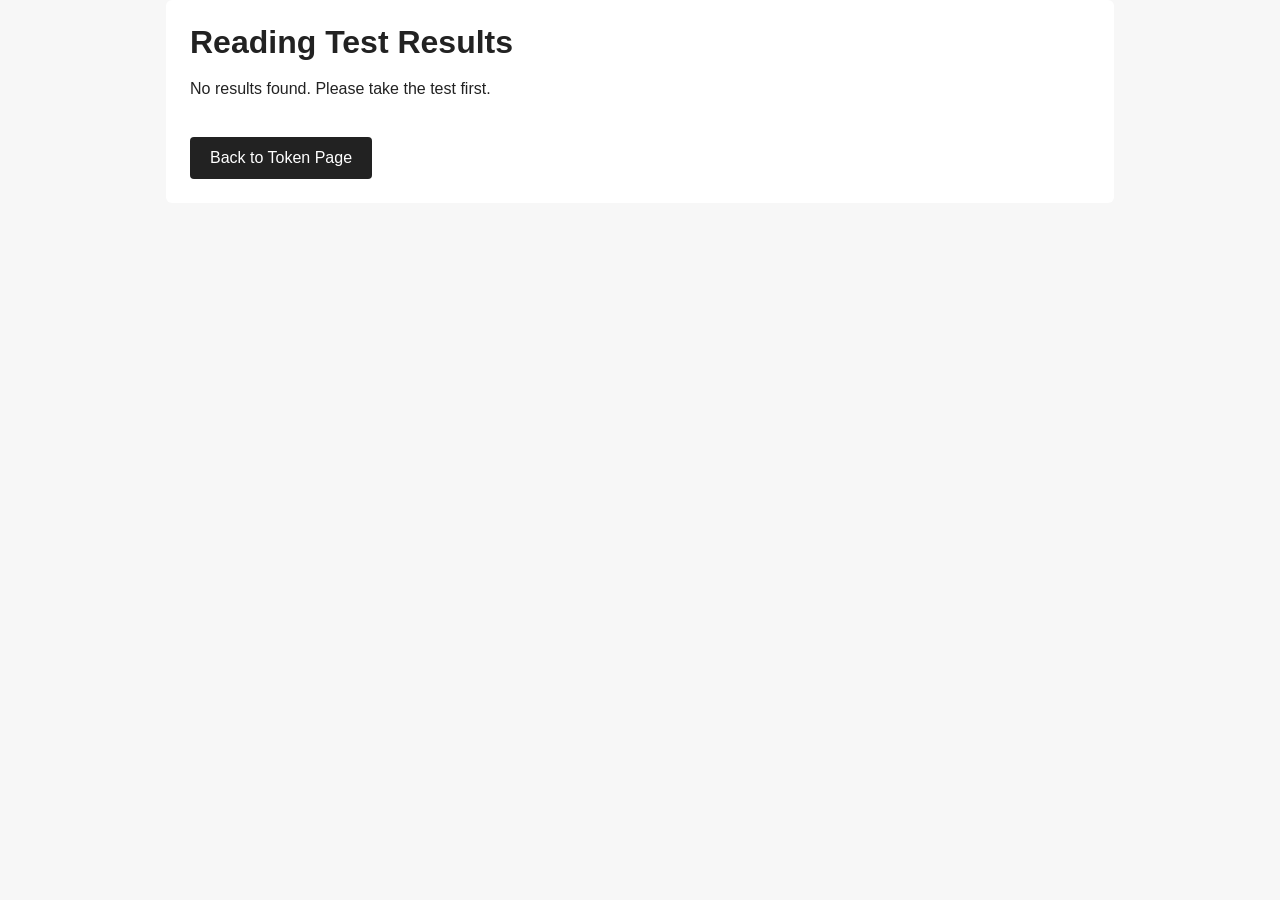
<file: reading_results.html>
<!DOCTYPE html>
<html lang="en">
<head>
  <meta charset="UTF-8" />
  <meta name="viewport" content="width=device-width, initial-scale=1.0"/>
  <title>Reading Results</title>
  <link rel="stylesheet" href="style.css">
</head>
<body>
  <div class="container">
    <h1>Reading Test Results</h1>
    <p id="meta"></p>

    <h2 id="scoreLine"></h2>

    <div id="wrongBox"></div>

    <button onclick="window.location.href='index.html'">Back to Token Page</button>
  </div>

  <script>
    const meta = document.getElementById("meta");
    const scoreLine = document.getElementById("scoreLine");
    const wrongBox = document.getElementById("wrongBox");

    const raw = sessionStorage.getItem("reading_result");
    if (!raw) {
      meta.textContent = "No results found. Please take the test first.";
    } else {
      const r = JSON.parse(raw);

      const parts = [
        `<strong>${escapeHtml(r.test_name || "Reading Test")}</strong>`,
        `Email: ${escapeHtml(r.email || "")}`
      ];

      // show submission id if present (helps you debug / audit)
      if (r.submission_id) {
        parts.push(`Submission ID: <strong>${escapeHtml(r.submission_id)}</strong>`);
      }

      meta.innerHTML = parts.join("<br>");

      scoreLine.textContent = `Score: ${r.score} / ${r.total}`;

      if (!r.incorrect || r.incorrect.length === 0) {
        wrongBox.innerHTML = "<p><strong>Perfect score.</strong> No incorrect answers.</p>";
      } else {
        const items = r.incorrect.map(x =>
          `<li><strong>Q${escapeHtml(x.q)}</strong> — You: <em>${escapeHtml(x.your)}</em> | Correct: <strong>${escapeHtml(x.correct)}</strong></li>`
        ).join("");

        wrongBox.innerHTML = `
          <h3>Incorrect answers</h3>
          <ul>${items}</ul>
        `;
      }

      // Optional: clear results after showing (prevents “stale” results)
      // sessionStorage.removeItem("reading_result");
    }

    function escapeHtml(str){
      return String(str).replace(/[&<>"']/g, s => ({
        "&":"&amp;","<":"&lt;",">":"&gt;",'"':"&quot;","'":"&#039;"
      }[s]));
    }
  </script>
</body>
</html>
</file>
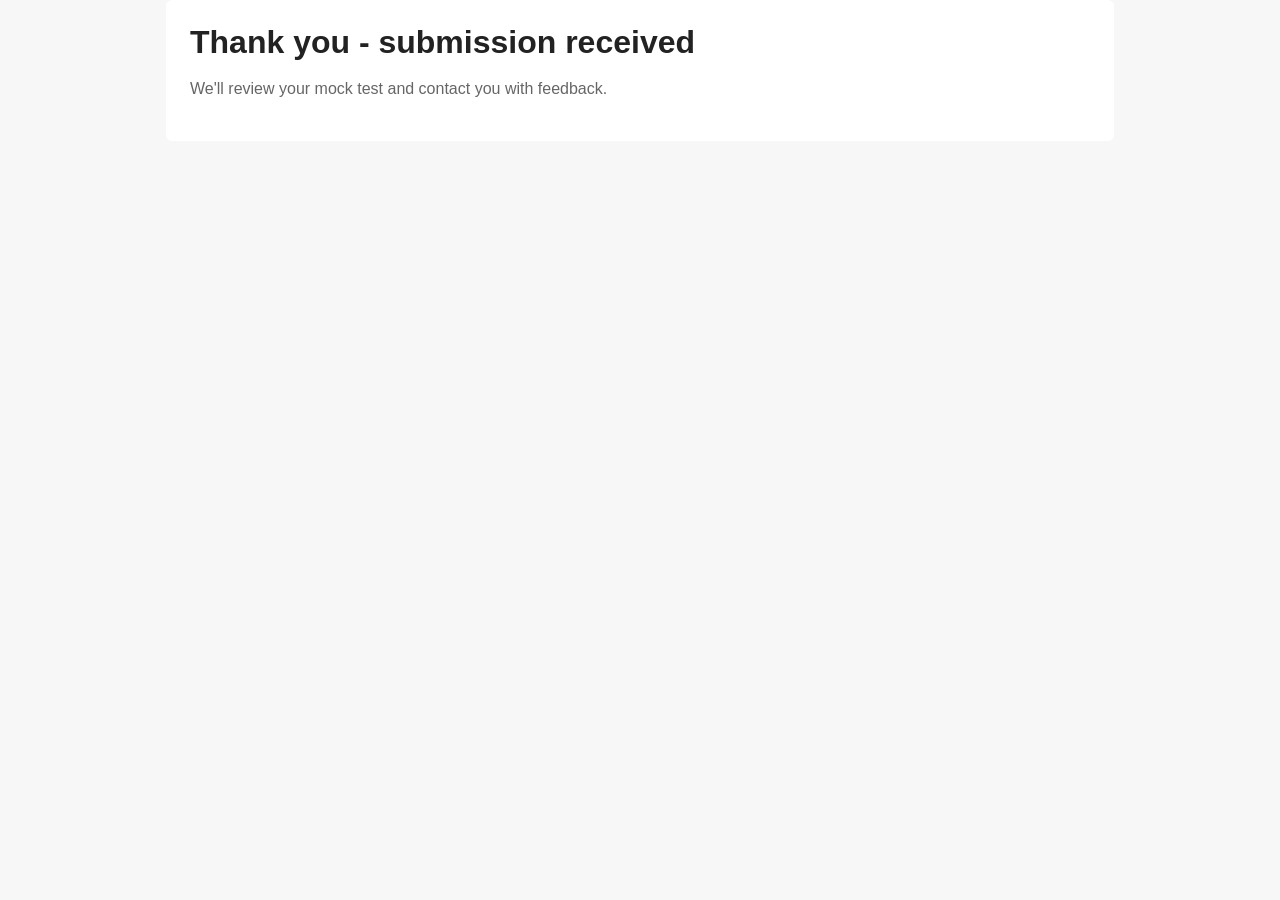
<file: thank-you.html>
<!doctype html>
<html lang="en">
<head>
  <meta charset="utf-8" />
  <meta name="viewport" content="width=device-width, initial-scale=1" />
  <title>Thank You</title>
  <link rel="stylesheet" href="style.css" />
</head>
<body>
  <main class="container">
    <h1>Thank you - submission received</h1>
    <p class="muted">
      We'll review your mock test and contact you with feedback.
    </p>
  </main>
</body>
</html>
</file>
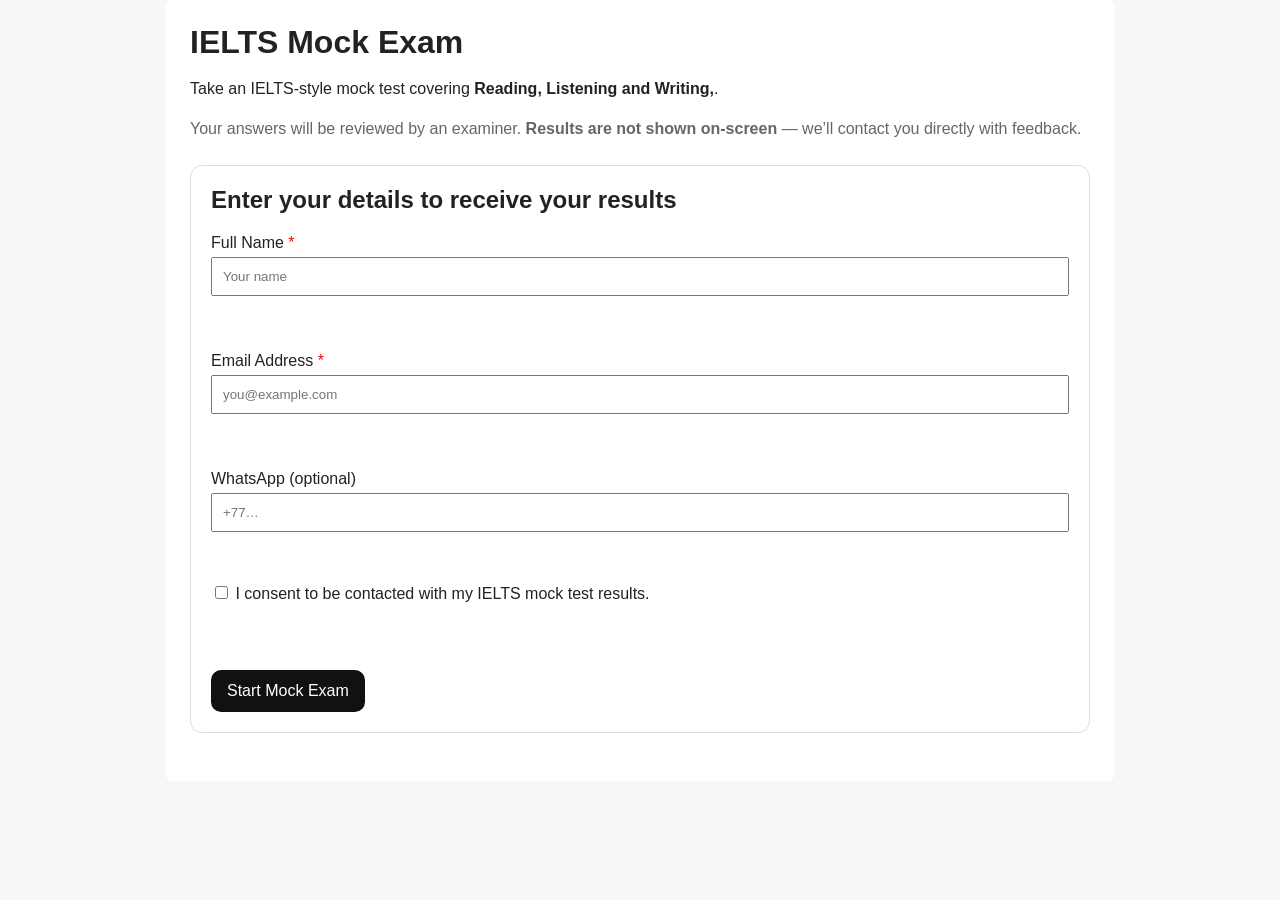
<file: writing.html>
<!doctype html>
<html lang="en">
<head>
  <meta charset="utf-8" />
  <meta name="viewport" content="width=device-width, initial-scale=1" />
  <title>IELTS Mock Exam — Writing</title>
  <link rel="stylesheet" href="style.css" />

  <style>
    /* Safe helpers */
    .row { display:flex; gap:12px; flex-wrap:wrap; align-items:center; }
    .spacer { height: 12px; }
    .hidden { display:none !important; }
    .notice { padding:10px 12px; border-radius:10px; background: rgba(0,0,0,.04); }
    .danger { color:#b00020; }
    .small { font-size: .9em; opacity: .85; }
    .stickyBar { position: sticky; top: 0; z-index: 10; background: #fff; border-bottom:1px solid #eee; padding:10px 0; }

    .layout { display:grid; grid-template-columns: 1fr; gap: 14px; }
    .task { border:1px solid #ddd; border-radius:12px; padding:14px; background:#fff; }
    .task h2 { margin: 0 0 8px; }
    .prompt { white-space: normal; line-height:1.5; }

    textarea {
      width: 100%;
      min-height: 260px;
      resize: vertical;
      padding: 12px;
      border-radius: 10px;
      border: 1px solid #ddd;
      font: inherit;
      line-height: 1.5;
    }

    .metaRow { display:flex; gap:12px; flex-wrap:wrap; }
    .pill { border:1px solid #ddd; border-radius:999px; padding:6px 10px; background:#fff; }
  </style>
</head>

<body>
  <main class="container">

    <!-- Sticky top bar -->
    <div class="stickyBar">
      <div class="row" style="justify-content:space-between;">
        <div class="row">
          <strong>Writing</strong>
          <span class="small" id="testName">— Test</span>
        </div>

        <div class="row">
          <div class="notice">
            Time left: <strong id="timeLeft">61:00</strong>
          </div>
          <button id="submitBtn" class="btn" type="button">Submit Writing</button>
        </div>
      </div>

      <div class="spacer"></div>
      <p id="topMsg" class="error" style="min-height:1.2em; margin:8px 0 0;"></p>
    </div>

    <div class="spacer"></div>

    <div class="layout">
      <!-- TASK 1 -->
      <section class="task">
        <h2>Writing Task 1</h2>
        <div class="metaRow">
          <span class="pill small">Recommended: ~20 minutes</span>
        </div>
        <div class="spacer"></div>
	<div class="prompt notice" id="task1Prompt">
	  <p><strong>WRITING TASK 1</strong></p>
	  <p>
		The chart below shows the results of a survey about people’s coffee and tea buying and drinking habits in five Australian cities.
	  </p>
	  <p>
		Summarise the information by selecting and reporting the main features, and make comparisons where relevant.
	  </p>
	  <p><strong>Write at least 150 words.</strong></p>

	  <div class="spacer"></div>

	  <img
		src="/assets/writing/task1.png"
		alt="IELTS Writing Task 1 chart: Coffee and tea buying and drinking habits in five cities in Australia"
		style="max-width:100%; height:auto; display:block; margin:0 auto; border:1px solid #ddd; border-radius:10px;"
	  >
	</div>


        <div class="spacer"></div>
        <textarea id="task1Answer" placeholder="Type Task 1 answer here…"></textarea>
        <div class="metaRow">
          <span class="small">Tip: Aim for at least 150 words.</span>
          <span class="pill small" id="wc1">Words: 0</span>
        </div>
      </section>

      <!-- TASK 2 -->
      <section class="task">
        <h2>Writing Task 2</h2>
        <div class="metaRow">
          <span class="pill small">Recommended: ~40 minutes</span>
        </div>
        <div class="spacer"></div>

	<div class="prompt notice" id="task2Prompt">
	  <p><strong>WRITING TASK 2</strong></p>
	  <p>You should spend about <strong>40 minutes</strong> on this task.</p>

	  <p>Write about the following topic:</p>

	  <div style="border:1px solid #ddd; border-radius:10px; padding:12px; background:#fff;">
		<p style="margin:0 0 10px;">
		  <em>In some countries, owning a home rather than renting one is very important for people.</em>
		</p>
		<p style="margin:0 0 10px;"><em>Why might this be the case?</em></p>
		<p style="margin:0;"><em>Do you think this is a positive or negative situation?</em></p>
	  </div>

	  <div class="spacer"></div>

	  <p>Give reasons for your answer and include any relevant examples from your own knowledge or experience.</p>
	  <p><strong>Write at least 250 words.</strong></p>
	</div>


        <div class="spacer"></div>
        <textarea id="task2Answer" placeholder="Type Task 2 essay here…"></textarea>
        <div class="metaRow">
          <span class="small">Tip: Aim for at least 250 words.</span>
          <span class="pill small" id="wc2">Words: 0</span>
        </div>
      </section>
    </div>
  </main>

  <script>
    // ============================================================
    // GUARD: must start from landing page (index.html)
    // ============================================================
    (function guard() {
      let lead = null;
      try { lead = JSON.parse(localStorage.getItem("mock_lead") || "null"); } catch {}
      const submissionId = localStorage.getItem("mock_submission_id");
      if (!lead || !lead.name || !lead.email || !submissionId) {
        window.location.assign("/index.html");
      }
    })();
	
	const TASK1_PROMPT_TEXT =
  "The chart below shows the results of a survey about people’s coffee and tea buying and drinking habits in five Australian cities.\n\n" +
  "Summarise the information by selecting and reporting the main features, and make comparisons where relevant.\n\n" +
  "Write at least 150 words.";
  
  const TASK2_PROMPT_TEXT =
  "In some countries, owning a home rather than renting one is very important for people.\n\n" +
  "Why might this be the case?\n\n" +
  "Do you think this is a positive or negative situation?\n\n" +
  "Give reasons for your answer and include any relevant examples from your own knowledge or experience.\n\n" +
  "Write at least 250 words.";



    // ============================================================
    // CONFIG
    // ============================================================
    const DEFAULT_TIME_MIN = 61;

    // Storage keys (scoped per submission)
    const submissionId = localStorage.getItem("mock_submission_id");
    const lead = JSON.parse(localStorage.getItem("mock_lead") || "null");

    const KEY = {
      STATE: `writing_state_${submissionId}`,          // { endTs }
      ANSWERS: `mock_writing_answers_${submissionId}` // { test_id, task1:{prompt,answer}, task2:{prompt,answer}, completed }
    };

    // ============================================================
    // DOM
    // ============================================================
    const testName = document.getElementById("testName");
    const topMsg = document.getElementById("topMsg");
    const timeLeftEl = document.getElementById("timeLeft");

    const task1PromptEl = document.getElementById("task1Prompt");
    const task2PromptEl = document.getElementById("task2Prompt");
    const task1AnswerEl = document.getElementById("task1Answer");
    const task2AnswerEl = document.getElementById("task2Answer");
    const wc1 = document.getElementById("wc1");
    const wc2 = document.getElementById("wc2");

    const submitBtn = document.getElementById("submitBtn");

    // ============================================================
    // STATE HELPERS
    // ============================================================
    function loadState() {
      let s = null;
      try { s = JSON.parse(localStorage.getItem(KEY.STATE) || "null"); } catch {}
      if (!s || typeof s !== "object") {
        s = { endTs: 0 };
        saveState(s);
      }
      return s;
    }

    function saveState(s) {
      localStorage.setItem(KEY.STATE, JSON.stringify(s));
    }

    function loadAnswers() {
      let a = null;
      try { a = JSON.parse(localStorage.getItem(KEY.ANSWERS) || "null"); } catch {}
      if (!a || typeof a !== "object") {
        a = {
          test_id: "IELTS_WRITING_T1", // placeholder id
          task1: { prompt: "", answer: "" },
          task2: { prompt: "", answer: "" },
          completed: false
        };
        localStorage.setItem(KEY.ANSWERS, JSON.stringify(a));
      }
      return a;
    }

    function saveAnswers(a) {
      localStorage.setItem(KEY.ANSWERS, JSON.stringify(a));
    }

    function nowMs(){ return Date.now(); }

    // ============================================================
    // TIMER (61-min writing timer)
    // ============================================================
    let timerTick = null;

    function startTimerIfNeeded(minutes) {
      const st = loadState();
      if (!st.endTs) {
        st.endTs = nowMs() + (minutes * 60 * 1000);
        saveState(st);
      }
      if (timerTick) clearInterval(timerTick);
      timerTick = setInterval(renderTimeLeft, 250);
      renderTimeLeft();
    }

    function renderTimeLeft() {
      const st = loadState();
      const remaining = Math.max(0, Math.floor((st.endTs - nowMs()) / 1000));
      const mm = String(Math.floor(remaining / 60)).padStart(2, "0");
      const ss = String(remaining % 60).padStart(2, "0");
      timeLeftEl.textContent = `${mm}:${ss}`;
      if (remaining <= 60) timeLeftEl.classList.add("danger");
      else timeLeftEl.classList.remove("danger");
    }

    // ============================================================
    // WORD COUNT
    // ============================================================
    function countWords(text) {
      return (text || "")
        .trim()
        .split(/\s+/)
        .filter(Boolean)
        .length;
    }

    function renderWordCounts() {
      wc1.textContent = `Words: ${countWords(task1AnswerEl.value)}`;
      wc2.textContent = `Words: ${countWords(task2AnswerEl.value)}`;
    }

    // ============================================================
    // SAVE / RESTORE
    // ============================================================
    function restore() {
      const a = loadAnswers();
      if (a.task1 && typeof a.task1.answer === "string") task1AnswerEl.value = a.task1.answer;
      if (a.task2 && typeof a.task2.answer === "string") task2AnswerEl.value = a.task2.answer;
      renderWordCounts();
    }

    function saveNow() {
      const a = loadAnswers();
	a.task1 = {
	  prompt: TASK1_PROMPT_TEXT,
	  answer: (task1AnswerEl.value || "")
	};

	a.task2 = {
	  prompt: TASK2_PROMPT_TEXT,
	  answer: (task2AnswerEl.value || "")
	};

      a.saved_at = new Date().toISOString();
      saveAnswers(a);
      renderWordCounts();
    }

    // Autosave on typing
    task1AnswerEl.addEventListener("input", saveNow);
    task2AnswerEl.addEventListener("input", saveNow);

    // ============================================================
    // SUBMIT
    // ============================================================
    submitBtn.addEventListener("click", submitWritingAndGoNext);

    async function submitWritingAndGoNext() {
      topMsg.textContent = "";

      saveNow();

      const a = loadAnswers();
      a.completed = true;
      a.completed_at = new Date().toISOString();
      saveAnswers(a);

      const payload = {
        submission_id: submissionId,
        lead,
        answers: {
          writing: {
            test_id: a.test_id,
            task1: a.task1,
            task2: a.task2,
            completed: true
          }
        }
      };

      try {
        const res = await fetch("/api/submit", {
          method: "POST",
          headers: { "Content-Type": "application/json" },
          body: JSON.stringify(payload)
        });

        const text = await res.text();
        if (!res.ok) {
          // NOTE: Keep this visible for debugging if your API isn't ready yet.
          topMsg.textContent = "Submit failed: " + text;
          return;
        }
      } catch (e) {
        console.error(e);
        topMsg.textContent = "Network error submitting. Please try again.";
        return;
      }

      // TODO: Choose your next page
      // window.location.assign("/done.html");
      window.location.assign("/thank-you.html"); // placeholder safe redirect
    }

    // ============================================================
    // BOOT
    // ============================================================
    (function boot() {
      testName.textContent = "— Writing (Task 1 + Task 2)";
      startTimerIfNeeded(DEFAULT_TIME_MIN);
      restore();
    })();
  </script>
</body>
</html>
</file>
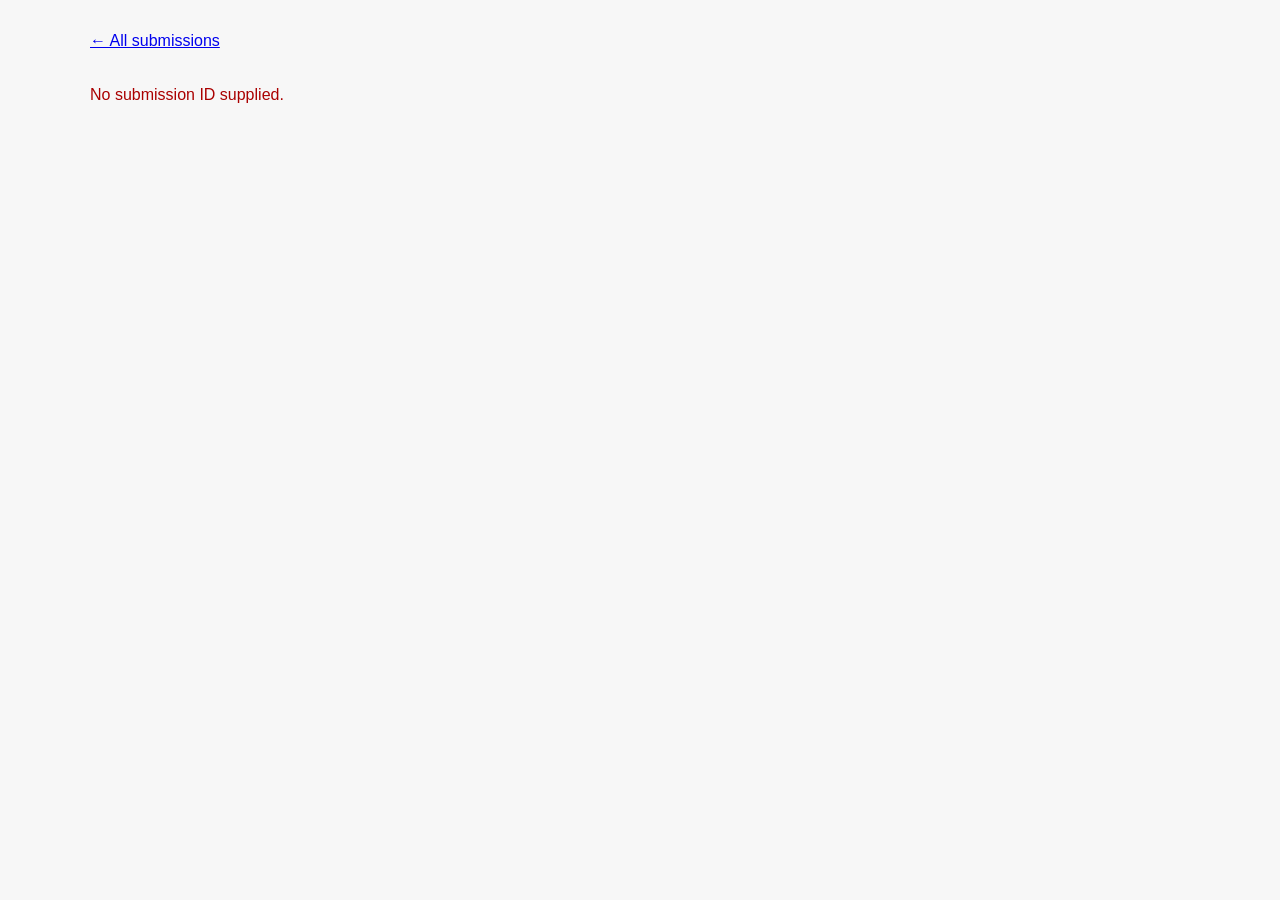
<file: admin/view.html>
<!doctype html>
<html lang="en">
<head>
  <meta charset="utf-8">
  <meta name="viewport" content="width=device-width, initial-scale=1">
  <title>Candidate Results | IELTS Examiner</title>
  <link rel="stylesheet" href="/style.css">
  <style>
    body {
      max-width: 1100px;
      margin: 0 auto;
      padding: 32px 20px;
    }

    .back-link {
      display: inline-block;
      margin-bottom: 24px;
    }

    .candidate-header,
    .result-section {
      background: white;
      padding: 24px;
      margin-bottom: 20px;
      border: 1px solid #ddd;
      border-radius: 8px;
    }

    .score {
      font-size: 1.4rem;
      font-weight: 700;
    }

    .answer-table {
      width: 100%;
      border-collapse: collapse;
      margin-top: 16px;
    }

    .answer-table th,
    .answer-table td {
      padding: 9px 12px;
      border-bottom: 1px solid #ddd;
      text-align: left;
      vertical-align: top;
    }

    .writing-response {
      white-space: pre-wrap;
      line-height: 1.6;
      padding: 16px;
      background: #f7f7f7;
      border-radius: 6px;
      margin-top: 10px;
    }

    .ai-assessment {
      margin-top: 14px;
      padding: 16px;
      border: 1px solid #ddd;
      border-radius: 8px;
      background: #fff;
    }

    .ai-band {
      font-size: 1.2rem;
      font-weight: 700;
      margin-bottom: 14px;
    }

    .ai-scores {
      display: grid;
      grid-template-columns: repeat(2, minmax(180px, 1fr));
      gap: 10px;
      margin-bottom: 18px;
    }

    .ai-score {
      padding: 10px 12px;
      background: #f7f7f7;
      border-radius: 6px;
    }

    .ai-feedback {
      margin-top: 12px;
      line-height: 1.6;
    }

    .ai-feedback p {
      margin: 4px 0 14px;
    }

    @media (max-width: 650px) {
      .ai-scores {
        grid-template-columns: 1fr;
      }
    }

    .muted {
      color: #666;
    }

    .error {
      color: #a00;
    }
  </style>
</head>
<body>

  <a class="back-link" href="/admin/">&larr; All submissions</a>

  <div id="status">Loading candidate results...</div>
  <main id="results" hidden></main>

  <script>
    const params = new URLSearchParams(location.search);
    const submissionId = params.get("id");

    async function loadSubmission() {
      const status = document.getElementById("status");
      const results = document.getElementById("results");

      if (!submissionId) {
        status.className = "error";
        status.textContent = "No submission ID supplied.";
        return;
      }

      try {
        const response = await fetch(
          `/api/submissions?id=${encodeURIComponent(submissionId)}`,
          { cache: "no-store" }
        );

        const data = await response.json();

        if (!response.ok || !data.ok) {
          throw new Error(data.error || "Unable to load submission");
        }

        renderSubmission(data.submission);

        status.hidden = true;
        results.hidden = false;
      } catch (err) {
        status.className = "error";
        status.textContent = `Could not load submission: ${err.message}`;
      }
    }

    function renderSubmission(s) {
      const results = document.getElementById("results");

      results.innerHTML = `
        <section class="candidate-header">
          <h1>${escapeHtml(s.candidate?.name || "Candidate")}</h1>
          <p><strong>Email:</strong> ${escapeHtml(s.candidate?.email || "�")}</p>
          <p><strong>WhatsApp:</strong> ${escapeHtml(s.candidate?.whatsapp || "�")}</p>
          <p><strong>Submitted:</strong> ${escapeHtml(s.created_at || "�")}</p>
          <p><strong>Status:</strong> ${escapeHtml(s.status || "�")}</p>
        </section>

        <section class="result-section">
          <h2>Reading</h2>
          <div class="score">${formatScore(s.reading?.score, s.reading?.total)}</div>
          <p class="muted">
            Estimated IELTS band: ${formatBand(academicReadingBand(s.reading?.score))}
          </p>
          ${renderIncorrect(s.reading?.incorrect)}
        </section>

        <section class="result-section">
          <h2>Listening</h2>
          <div class="score">${formatScore(s.listening?.score, s.listening?.total)}</div>
          <p class="muted">
            Estimated IELTS band: ${formatBand(listeningBand(s.listening?.score))}
          </p>
          ${renderIncorrect(s.listening?.incorrect)}
        </section>

        <section class="result-section">
          <h2>Writing</h2>
          ${renderWriting(s.writing?.answers,
            s.writing?.task1_assessment,
            s.writing?.task2_assessment
          )}
        </section>

        <section class="result-section">
          <h2>Examiner review</h2>

          <form id="examinerReviewForm">
            <div>
              <label for="examinerReadingBand">Reading band</label>
              <input
                id="examinerReadingBand"
                type="number"
                min="0"
                max="9"
                step="0.5"
                value="${s.examiner?.reading_band ?? ""}"
              >
            </div>

            <div>
              <label for="examinerListeningBand">Listening band</label>
              <input
                id="examinerListeningBand"
                type="number"
                min="0"
                max="9"
                step="0.5"
                value="${s.examiner?.listening_band ?? ""}"
              >
            </div>

            <div>
              <label for="examinerWritingTask1Band">Writing Task 1 band</label>
              <input
                id="examinerWritingTask1Band"
                type="number"
                min="0"
                max="9"
                step="0.5"
                value="${s.examiner?.writing_task1_band ?? ""}"
              >
            </div>

            <div>
              <label for="examinerWritingTask2Band">Writing Task 2 band</label>
              <input
                id="examinerWritingTask2Band"
                type="number"
                min="0"
                max="9"
                step="0.5"
                value="${s.examiner?.writing_task2_band ?? ""}"
              >
            </div>

            <div>
              <label for="examinerWritingBand">Final Writing band</label>
              <input
                id="examinerWritingBand"
                type="number"
                min="0"
                max="9"
                step="0.5"
                value="${s.examiner?.writing_band ?? ""}"
              >
            </div>

            <div>
              <label for="examinerNote">Examiner feedback</label>
              <textarea id="examinerNote" rows="6">${escapeHtml(s.examiner_note || "")}</textarea>
            </div>

            <button type="submit">Save examiner review</button>
            <span id="examinerSaveStatus" class="muted"></span>
          </form>
        </section>
      `;

      document
        .getElementById("examinerReviewForm")
        .addEventListener("submit", saveExaminerReview);
    }

    async function saveExaminerReview(event) {
      event.preventDefault();

      const status = document.getElementById("examinerSaveStatus");
      const button = event.submitter;

      status.textContent = "Saving...";

      if (button) {
        button.disabled = true;
      }

      try {
        const response = await fetch("/api/submissions", {
          method: "POST",
          headers: {
            "content-type": "application/json"
          },
          body: JSON.stringify({
            id: submissionId,
            reading_band: document.getElementById("examinerReadingBand").value,
            listening_band: document.getElementById("examinerListeningBand").value,
            writing_task1_band: document.getElementById("examinerWritingTask1Band").value,
            writing_task2_band: document.getElementById("examinerWritingTask2Band").value,
            writing_band: document.getElementById("examinerWritingBand").value,
            examiner_note: document.getElementById("examinerNote").value
          })
        });

        const data = await response.json();

        if (!response.ok || !data.ok) {
          throw new Error(data.error || "Unable to save examiner review");
        }

        status.textContent = "Saved.";
      } catch (err) {
        status.textContent = `Could not save: ${err.message}`;
      } finally {
        if (button) {
          button.disabled = false;
        }
      }
    }

    function renderIncorrect(items) {
      if (!Array.isArray(items)) {
        return '<p class="muted">No automatic scoring data available.</p>';
      }

      if (items.length === 0) {
        return '<p>No incorrect answers.</p>';
      }

      const rows = items.map(item => `
        <tr>
          <td>${escapeHtml(item.q)}</td>
          <td>${escapeHtml(item.your ?? "")}</td>
          <td>${escapeHtml(formatCorrect(item.correct))}</td>
        </tr>
      `).join("");

      return `
        <table class="answer-table">
          <thead>
            <tr>
              <th>Question</th>
              <th>Candidate answer</th>
              <th>Correct answer</th>
            </tr>
          </thead>
          <tbody>${rows}</tbody>
        </table>
      `;
    }

    function renderWriting(writing, task1Assessment, task2Assessment) {
      if (!writing) {
        return '<p class="muted">No Writing submission available.</p>';
      }

      const task1 = findWritingAnswer(writing, "task1");
      const task2 = findWritingAnswer(writing, "task2");

      return `
        <h3>Task 1</h3>
        <div class="writing-response">${escapeHtml(task1 || "No response submitted.")}</div>
        ${renderWritingAssessment(task1Assessment)}

        <h3>Task 2</h3>
        <div class="writing-response">${escapeHtml(task2 || "No response submitted.")}</div>
        ${renderWritingAssessment(task2Assessment)}
      `;
    }

    function renderWritingAssessment(assessment) {
      if (!assessment) {
        return '<p class="muted">No AI assessment available.</p>';
      }

      const taskLabel = assessment.taskLabel || "Task score";

      return `
        <div class="ai-assessment">
          <div class="ai-band">
            AI-estimated band: ${escapeHtml(assessment.overallBand ?? "N/A")}
          </div>

          <div class="ai-scores">
            <div class="ai-score">
              <strong>${escapeHtml(taskLabel)}</strong><br>
              ${escapeHtml(assessment.taskScore ?? "N/A")}
            </div>

            <div class="ai-score">
              <strong>Coherence &amp; Cohesion</strong><br>
              ${escapeHtml(assessment.coherence ?? "N/A")}
            </div>

            <div class="ai-score">
              <strong>Lexical Resource</strong><br>
              ${escapeHtml(assessment.vocabulary ?? "N/A")}
            </div>

            <div class="ai-score">
              <strong>Grammatical Range &amp; Accuracy</strong><br>
              ${escapeHtml(assessment.grammar ?? "N/A")}
            </div>
          </div>

          <div class="ai-feedback">
            <strong>Overall feedback</strong>
            <p>${escapeHtml(assessment.summary || "No feedback available.")}</p>

            <strong>${escapeHtml(taskLabel)} feedback</strong>
            <p>${escapeHtml(assessment.taskComment || "No feedback available.")}</p>

            <strong>Coherence &amp; Cohesion feedback</strong>
            <p>${escapeHtml(assessment.coherenceComment || "No feedback available.")}</p>

            <strong>Lexical Resource feedback</strong>
            <p>${escapeHtml(assessment.vocabComment || "No feedback available.")}</p>

            <strong>Grammar feedback</strong>
            <p>${escapeHtml(assessment.grammarComment || "No feedback available.")}</p>
          </div>
        </div>
      `;
    }

    function findWritingAnswer(writing, task) {
      if (!writing || typeof writing !== "object") return "";

      const taskData = writing[task];

      if (taskData && typeof taskData.answer === "string") {
        return taskData.answer;
      }

      return "";
    }

    function formatCorrect(value) {
      if (Array.isArray(value)) return value.join(" / ");
      return value ?? "";
    }

    function formatScore(score, total) {
      if (score === null || score === undefined) {
        return "Not scored";
      }

      return `${score} / ${total ?? 40}`;
    }

    function academicReadingBand(score) {
      if (score === null || score === undefined) return null;

      if (score >= 39) return 9;
      if (score >= 37) return 8.5;
      if (score >= 35) return 8;
      if (score >= 33) return 7.5;
      if (score >= 30) return 7;
      if (score >= 27) return 6.5;
      if (score >= 23) return 6;
      if (score >= 19) return 5.5;
      if (score >= 15) return 5;
      if (score >= 13) return 4.5;
      if (score >= 10) return 4;
      if (score >= 8) return 3.5;
      if (score >= 6) return 3;
      if (score >= 4) return 2.5;

      return null;
    }

    function listeningBand(score) {
      if (score === null || score === undefined) return null;

      if (score >= 39) return 9;
      if (score >= 37) return 8.5;
      if (score >= 35) return 8;
      if (score >= 32) return 7.5;
      if (score >= 30) return 7;
      if (score >= 26) return 6.5;
      if (score >= 23) return 6;
      if (score >= 18) return 5.5;
      if (score >= 16) return 5;
      if (score >= 13) return 4.5;
      if (score >= 11) return 4;

      return null;
    }

    function formatBand(band) {
      return band === null || band === undefined ? "N/A" : band.toFixed(1);
    }

    function escapeHtml(value) {
      return String(value)
        .replaceAll("&", "&amp;")
        .replaceAll("<", "&lt;")
        .replaceAll(">", "&gt;")
        .replaceAll('"', "&quot;")
        .replaceAll("'", "&#039;");
    }

    loadSubmission();
  </script>

</body>
</html>
</file>
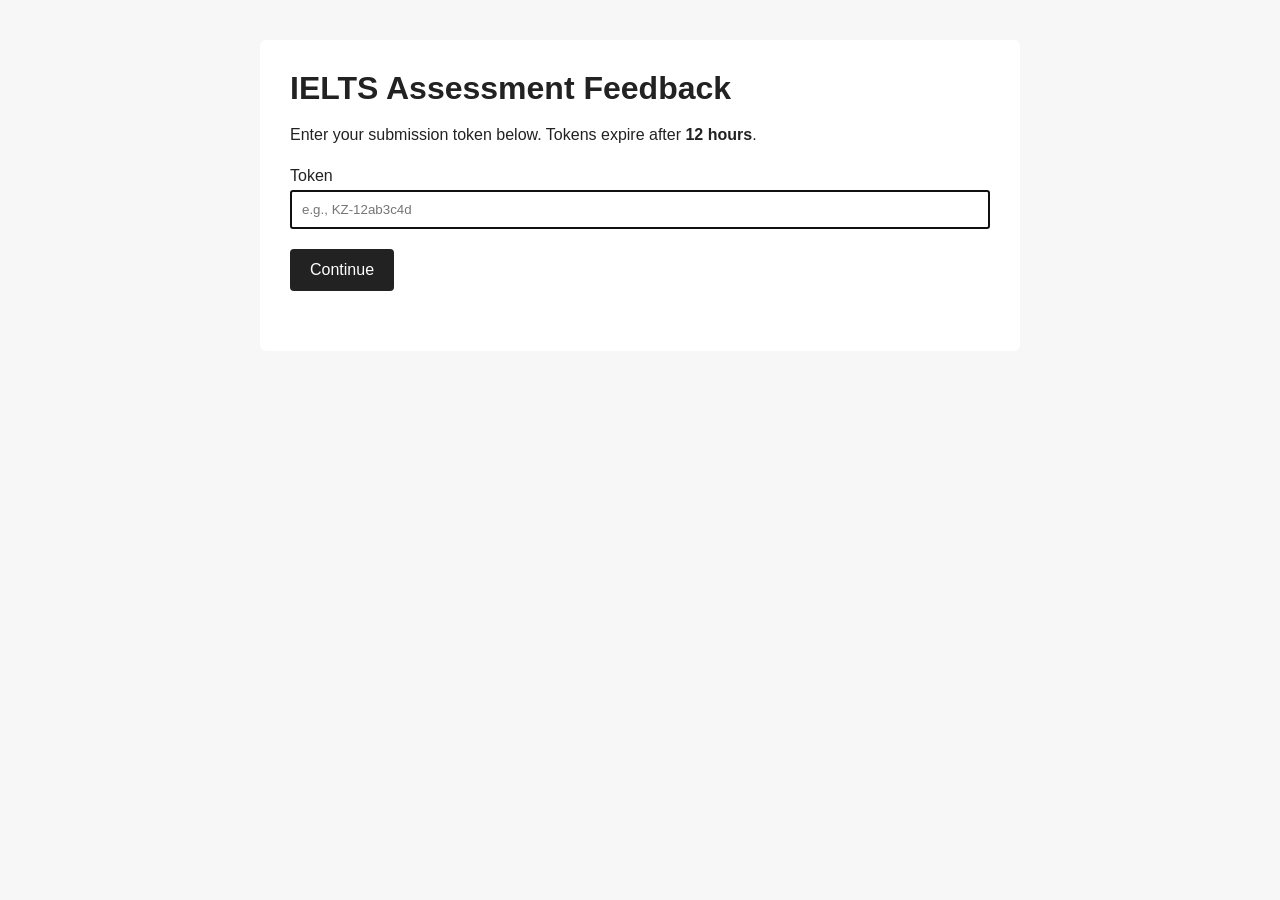
<file: test-concierge-main/reading.html>
<!DOCTYPE html>
<html lang="en">
<head>
  <meta charset="UTF-8" />
  <meta name="viewport" content="width=device-width, initial-scale=1.0"/>
  <title>IELTS Eleven - Reading Test 1 Passage 1</title>
  <link rel="stylesheet" href="style.css">
</head>
<body>

  <!-- Sticky timer bar -->
  <div id="timerBox" class="reading-timer">
    📘 IELTS Eleven - Reading Test 1 (Passage 1) —
    Time remaining: <span id="timeLeft">23:00</span>
  </div>

  <div class="reading-layout">

    <!-- LEFT: Passage (swapped to left) -->
    <div class="reading-panel reading-passage">
      <h2>Reading Passage 1: Nutmeg – a valuable spice</h2>

      <!-- Highlighter toolbar (color choices + persistent + remove) -->
      <div class="highlight-toolbar">
        <button id="hlToggle" type="button">Highlight: OFF</button>

        <label class="hlColorLabel">
          Color:
          <select id="hlColor">
            <option value="#fff3a3">Yellow</option>
            <option value="#a7e3ff">Blue</option>
            <option value="#b7f7c1">Green</option>
            <option value="#ffc1e3">Pink</option>
            <option value="#e0e0e0">Gray</option>
          </select>
        </label>

        <button id="hlClear" type="button">Clear highlights</button>
        <span class="hlTip">Tip: turn ON, select text to highlight. Click a highlight to remove it.</span>
      </div>

      <!-- Passage in paragraphs (no PRE) -->
      <div id="passage" class="passage no-copy">
        <p>The nutmeg tree, Myristica fragrans, is a large evergreen tree native to Southeast Asia. Until the late 18th century, it only grew in one place in the world: a small group of islands in the Banda Sea, part of the Moluccas - or Spice Islands - in northeastern Indonesia. The tree is thickly branched with dense foliage of tough, dark green oval leaves, and produces small, yellow, bell-shaped flowers and pale yellow pear-shaped fruits. The fruit is encased in a fleshy husk. When the fruit is ripe, this husk splits into two halves along a ridge running the length of the fruit. Inside is a purple-brown shiny seed, 2-3 cm long by about 2 cm across, surrounded by a lacy red or crimson covering called an 'aril'. These are the sources of the two spices nutmeg and mace, the former being produced from the dried seed and the latter from the aril.</p>

        <p>Nutmeg was a highly prized and costly ingredient in European cuisine in the Middle Ages, and was used as a flavouring, medicinal, and preservative agent. Throughout this period, the Arabs were the exclusive importers of the spice to Europe. They sold nutmeg for high prices to merchants based in Venice, but they never revealed the exact location of the source of this extremely valuable commodity. The Arab-Venetian dominance of the trade finally ended in 1512, when the Portuguese reached the Banda Islands and began exploiting its precious resources.</p>

        <p>Always in danger of competition from neighbouring Spain, the Portuguese began subcontracting their spice distribution to Dutch traders. Profits began to flow into the Netherlands, and the Dutch commercial fleet swiftly grew into one of the largest in the world. The Dutch quietly gained control of most of the shipping and trading of spices in Northern Europe. Then, in 1580, Portugal fell under Spanish rule, and by the end of the 16th century the Dutch found themselves locked out of the market. As prices for pepper, nutmeg, and other spices soared across Europe, they decided to fight back.</p>

        <p>In 1602, Dutch merchants founded the VOC, a trading corporation better known as the Dutch East India Company. By 1617, the VOC was the richest commercial operation in the world. The company had 50,000 employees worldwide, with a private army of 30,000 men and a fleet of 200 ships. At the same time, thousands of people across Europe were dying of the plague, a highly contagious and deadly disease. Doctors were desperate for a way to stop the spread of this disease, and they decided nutmeg held the cure. Everybody wanted nutmeg, and many were willing to spare no expense to have it. Nutmeg bought for a few pennies in Indonesia could be sold for 68,000 times its original cost on the streets of London. The only problem was the short supply. And that's where the Dutch found their opportunity.</p>

        <p>The Banda Islands were ruled by local sultans who insisted on maintaining a neutral trading policy towards foreign powers. This allowed them to avoid the presence of Portuguese or Spanish troops on their soil, but it also left them unprotected from other invaders. In 1621, the Dutch arrived and took over. Once securely in control of the Bandas, the Dutch went to work protecting their new investment. They concentrated all nutmeg production into a few easily guarded areas, uprooting and destroying any trees outside the plantation zones. Anyone caught growing a nutmeg seedling or carrying seeds without the proper authority was severely punished. In addition, all exported nutmeg was covered with lime to make sure there was no chance a fertile seed which could be grown elsewhere would leave the islands. There was only one obstacle to Dutch domination. One of the Banda Islands, a sliver of land called Run, only 3 km long by less than 1 km wide, was under the control of the British. After decades of fighting for control of this tiny island, the Dutch and British arrived at a compromise settlement, the Treaty of Breda, in 1667. Intent on securing their hold over every nutmeg-producing island, the Dutch offered a trade: if the British would give them the island of Run, they would in turn give Britain a distant and much less valuable island in North America. The British agreed. That other island was Manhattan, which is how New Amsterdam became New York. The Dutch now had a monopoly over the nutmeg trade which would last for another century.</p>

        <p>Then, in 1770, a Frenchman named Pierre Poivre successfully smuggled nutmeg plants to safety in Mauritius, an island off the coast of Africa. Some of these were later exported to the Caribbean where they thrived, especially on the island of Grenada. Next, in 1778, a volcanic eruption in the Banda region caused a tsunami that wiped out half the nutmeg groves. Finally, in 1809, the British returned to Indonesia and seized the Banda Islands by force. They returned the islands to the Dutch in 1817, but not before transplanting hundreds of nutmeg seedlings to plantations in several locations across southern Asia. The Dutch nutmeg monopoly was over.</p>

        <p>Today, nutmeg is grown in Indonesia, the Caribbean, India, Malaysia, Papua New Guinea and Sri Lanka, and world nutmeg production is estimated to average between 10,000 and 12,000 tonnes per year.</p>
      </div>
    </div>

    <!-- RIGHT: Questions -->
    <div class="reading-panel reading-questions">
      <h2>Questions (1–13)</h2>

      <p><strong>Questions 1–4</strong><br>
      Complete the notes below. Choose <strong>ONE WORD ONLY</strong> from the passage.</p>

      <div class="q">
        <label>1) The leaves of the tree are <input type="text" id="q1" placeholder="one word"></label>
      </div>
      <div class="q">
        <label>2) The <input type="text" id="q2" placeholder="one word"> surrounds the fruit and breaks open when the fruit is ripe.</label>
      </div>
      <div class="q">
        <label>3) The <input type="text" id="q3" placeholder="one word"> is used to produce the spice nutmeg.</label>
      </div>
      <div class="q">
        <label>4) The covering known as the aril is used to produce <input type="text" id="q4" placeholder="one word"></label>
      </div>

      <hr>

      <p><strong>Questions 5–7</strong><br>
      Do the statements agree with the information? Write TRUE / FALSE / NOT GIVEN.</p>

      <div class="q">
        <p>5) In the Middle Ages, most Europeans knew where nutmeg was grown.</p>
        <label><input type="radio" name="q5" value="TRUE"> TRUE</label><br>
        <label><input type="radio" name="q5" value="FALSE"> FALSE</label><br>
        <label><input type="radio" name="q5" value="NOT GIVEN"> NOT GIVEN</label>
      </div>

      <div class="q">
        <p>6) The VOC was the world's first major trading company.</p>
        <label><input type="radio" name="q6" value="TRUE"> TRUE</label><br>
        <label><input type="radio" name="q6" value="FALSE"> FALSE</label><br>
        <label><input type="radio" name="q6" value="NOT GIVEN"> NOT GIVEN</label>
      </div>

      <div class="q">
        <p>7) Following the Treaty of Breda, the Dutch had control of all the islands where nutmeg grew.</p>
        <label><input type="radio" name="q7" value="TRUE"> TRUE</label><br>
        <label><input type="radio" name="q7" value="FALSE"> FALSE</label><br>
        <label><input type="radio" name="q7" value="NOT GIVEN"> NOT GIVEN</label>
      </div>

      <hr>

      <p><strong>Questions 8–13</strong><br>
      Complete the table below. Choose <strong>ONE WORD ONLY</strong> from the passage.</p>

      <div class="q"><label>8) Nutmeg was brought to Europe by the <input type="text" id="q8" placeholder="one word"></label></div>
      <div class="q"><label>9) Demand grew as it was believed effective against the disease known as the <input type="text" id="q9" placeholder="one word"></label></div>
      <div class="q"><label>10) The Dutch put <input type="text" id="q10" placeholder="one word"> on nutmeg to avoid it being cultivated elsewhere.</label></div>
      <div class="q"><label>11) The Dutch finally obtained the island of <input type="text" id="q11" placeholder="one word"></label></div>
      <div class="q"><label>12) Nutmeg plants were secretly taken to <input type="text" id="q12" placeholder="one word"></label></div>
      <div class="q"><label>13) Half the plantations were destroyed by a <input type="text" id="q13" placeholder="one word"></label></div>

      <hr>

      <label>
        Email (so you can match a submission later)<br>
        <input type="email" id="email" placeholder="student@example.com" required>
      </label>

      <button id="submitBtn" type="button">Submit Reading Test</button>
      <p id="msg" class="footer"></p>
    </div>

  </div>

<script>
  const WORKER_BASE = "https://submission-code-template.rvnvrn.workers.dev";

  const token = sessionStorage.getItem("wc_token");
  if (!token) window.location.href = "index.html";

  // --- 23 minute timer (UI enforcement) ---
  const totalSeconds = 23 * 60;
  let remaining = totalSeconds;

  // Validate token on load (sets sessionStart server-side)
  (async () => {
    try {
      const fd = new FormData();
      fd.append("token", token);

      const res = await fetch(`${WORKER_BASE}/validate`, { method: "POST", body: fd });
      const data = await res.json();

      if (!data.ok) {
        alert(data.error || "Token invalid.");
        sessionStorage.removeItem("wc_token");
        window.location.href = "index.html";
      }
    } catch (e) {
      alert("Network error validating token.");
      window.location.href = "index.html";
    }
  })();

  const timeLeftEl = document.getElementById("timeLeft");
  const timerBox = document.getElementById("timerBox");
  const msg = document.getElementById("msg");
  const submitBtn = document.getElementById("submitBtn");

  function showHint(text) {
    if (!msg) return;
    msg.textContent = text;
    setTimeout(() => { msg.textContent = ""; }, 2500);
  }

  function renderTime() {
    const m = Math.floor(remaining / 60).toString().padStart(2, "0");
    const s = (remaining % 60).toString().padStart(2, "0");
    timeLeftEl.textContent = `${m}:${s}`;

    if (remaining <= 5 * 60) timerBox.classList.add("danger");
    else if (remaining <= 10 * 60) timerBox.classList.add("warning");
  }
  renderTime();

  const tick = setInterval(() => {
    remaining--;
    renderTime();
    if (remaining <= 0) {
      clearInterval(tick);
      submitBtn.disabled = true;
      msg.textContent = "Time is up. Please request a new token.";
    }
  }, 1000);

  // --- Best-effort block Find (Ctrl+F / Cmd+F) and Copy ---
  document.addEventListener("keydown", (e) => {
    const key = (e.key || "").toLowerCase();
    const isMac = navigator.platform.toUpperCase().includes("MAC");
    const ctrlOrCmd = isMac ? e.metaKey : e.ctrlKey;

    if (ctrlOrCmd && key === "f") {
      e.preventDefault();
      showHint("Find is disabled for this reading test.");
      return;
    }

    if (ctrlOrCmd && key === "c") {
      const sel = window.getSelection();
      if (sel && sel.toString().length > 0) {
        e.preventDefault();
        showHint("Copy is disabled for this reading test.");
      }
      return;
    }

    if (ctrlOrCmd && key === "p") {
      e.preventDefault();
      showHint("Printing is disabled for this reading test.");
      return;
    }
  });

  // Block right-click/copy on the passage
  const passageEl = document.getElementById("passage");
  if (passageEl) {
    passageEl.addEventListener("contextmenu", (e) => {
      e.preventDefault();
      showHint("Copy is disabled for this reading test.");
    });
    passageEl.addEventListener("copy", (e) => { e.preventDefault(); showHint("Copy is disabled."); });
    passageEl.addEventListener("cut", (e) => { e.preventDefault(); showHint("Copy is disabled."); });
  }

  // --- Highlighter (persistent + color choices + click-to-remove) ---
  let highlightOn = false;
  const hlToggle = document.getElementById("hlToggle");
  const hlClear = document.getElementById("hlClear");
  const hlColor = document.getElementById("hlColor");

  // Use a stable key per passage/test so highlights don't mix between tests
  const HIGHLIGHT_STORE_KEY = "reading_highlights_IELTS11_R1_P1";
  const COLOR_STORE_KEY = "reading_highlight_color_IELTS11_R1_P1";

  function saveHighlightsToStorage() {
    if (!passageEl) return;
    localStorage.setItem(HIGHLIGHT_STORE_KEY, passageEl.innerHTML);
  }

  function restoreHighlightsFromStorage() {
    if (!passageEl) return;
    const saved = localStorage.getItem(HIGHLIGHT_STORE_KEY);
    if (saved) passageEl.innerHTML = saved;
  }

  function unwrapMark(markEl) {
    const parent = markEl.parentNode;
    while (markEl.firstChild) parent.insertBefore(markEl.firstChild, markEl);
    parent.removeChild(markEl);
    parent.normalize();
  }

  function clearAllHighlights() {
    if (!passageEl) return;
    passageEl.querySelectorAll("mark.hl").forEach(unwrapMark);
    localStorage.removeItem(HIGHLIGHT_STORE_KEY);
  }

  // Restore saved highlights on load
  restoreHighlightsFromStorage();

  // Init color
  (function initHighlightColor() {
    if (!hlColor) return;
    const saved = localStorage.getItem(COLOR_STORE_KEY);
    if (saved) hlColor.value = saved;
    document.documentElement.style.setProperty("--hl-color", hlColor.value);
  })();

  if (hlColor) {
    hlColor.addEventListener("change", () => {
      localStorage.setItem(COLOR_STORE_KEY, hlColor.value);
      document.documentElement.style.setProperty("--hl-color", hlColor.value);
    });
  }

  if (hlToggle) {
    hlToggle.addEventListener("click", () => {
      highlightOn = !highlightOn;
      hlToggle.textContent = highlightOn ? "Highlight: ON" : "Highlight: OFF";
    });
  }

  // Click-to-remove
  if (passageEl) {
    passageEl.addEventListener("click", (e) => {
      const mark = e.target.closest && e.target.closest("mark.hl");
      if (!mark) return;
      unwrapMark(mark);
      saveHighlightsToStorage();
    });
  }

  // Select-to-highlight
  if (passageEl) {
    passageEl.addEventListener("mouseup", () => {
      if (!highlightOn) return;

      const sel = window.getSelection();
      const text = sel ? sel.toString().trim() : "";
      if (!text) return;

      const range = sel.getRangeAt(0);

      // Only allow highlighting inside passage
      if (!passageEl.contains(range.commonAncestorContainer)) {
        sel.removeAllRanges();
        return;
      }

      const mark = document.createElement("mark");
      mark.className = "hl";

      try {
        range.surroundContents(mark);
        sel.removeAllRanges();
        saveHighlightsToStorage();
      } catch {
        sel.removeAllRanges();
        // Selection across multiple nodes/paragraphs can throw; ignore for stability.
      }
    });
  }

  if (hlClear) {
    hlClear.addEventListener("click", () => {
      clearAllHighlights();
    });
  }

  // NOTE: Screenshots cannot be reliably blocked by websites in normal browsers.
  // Best-effort discouragement would be watermarks/blur-on-tab-switch, but not true blocking.

  // --- Answer key ---
  const key = {
    1: "oval",
    2: "husk",
    3: "seed",
    4: "mace",
    5: "FALSE",
    6: "NOT GIVEN",
    7: "TRUE",
    8: "Arabs",
    9: "plague",
    10: "lime",
    11: "Run",
    12: "Mauritius",
    13: "tsunami"
  };

  function norm(s) {
    return (s || "").toString().trim().toLowerCase();
  }

  function getRadio(name) {
    const el = document.querySelector(`input[name="${name}"]:checked`);
    return el ? el.value : "";
  }

  function grade() {
    const answers = {};
    const incorrect = [];

    [1,2,3,4,8,9,10,11,12,13].forEach(n => {
      answers[n] = document.getElementById(`q${n}`).value.trim();
    });

    answers[5] = getRadio("q5");
    answers[6] = getRadio("q6");
    answers[7] = getRadio("q7");

    for (let i = 1; i <= 13; i++) {
      if (!answers[i]) return { ok: false, error: `Question ${i} is unanswered.` };
    }

    let score = 0;
    for (let i = 1; i <= 13; i++) {
      const correct = key[i];
      const isWord = [1,2,3,4,8,9,10,11,12,13].includes(i);

      const isCorrect = isWord
        ? norm(answers[i]) === norm(correct)
        : answers[i] === correct;

      if (isCorrect) score++;
      else incorrect.push({ q: i, your: answers[i], correct });
    }

    return { ok: true, score, total: 13, incorrect, answers };
  }

  submitBtn.addEventListener("click", async () => {
    msg.textContent = "";

    if (remaining <= 0) {
      msg.textContent = "Time is up. Please request a new token.";
      return;
    }

    const email = document.getElementById("email").value.trim();
    if (!email) {
      msg.textContent = "Please enter your email.";
      return;
    }

    const result = grade();
    if (!result.ok) {
      msg.textContent = result.error;
      return;
    }

    let submissionId = null;

    try {
      const fd = new FormData();
      fd.append("token", token);
      fd.append("email", email);
      fd.append("test_id", "IELTS11_R1_P1");
      fd.append("score", String(result.score));
      fd.append("total", String(result.total));
      fd.append("answers_json", JSON.stringify(result.answers));
      fd.append("incorrect_json", JSON.stringify(result.incorrect));
      fd.append("seconds_left", String(remaining));
      fd.append("duration_seconds", String(totalSeconds));

      const res = await fetch(`${WORKER_BASE}/reading/submit`, { method: "POST", body: fd });
      const data = await res.json();

      if (!data.ok) {
        msg.textContent = data.error || "Could not submit.";
        return;
      }

      submissionId = data.submission_id;
      sessionStorage.setItem("reading_submission_id", String(submissionId));
    } catch (e) {
      console.error(e);
      msg.textContent = "Network error submitting test. Please try again.";
      return;
    }

    sessionStorage.setItem("reading_result", JSON.stringify({
      test_name: "IELTS Eleven - Reading Test 1 Passage 1",
      email,
      score: result.score,
      total: result.total,
      incorrect: result.incorrect,
      submission_id: submissionId
    }));

    sessionStorage.removeItem("wc_token");
    window.location.href = "reading_results.html";
  });
</script>

</body>
</html>
</file>
<file: style.css>
/* ================= BASE ================= */
:root{
  /* Highlight color is controlled by JS via --hl-color */
  --hl-color: #fff3a3; /* default (yellow) */
}

body {
  font-family: Arial, sans-serif;
  background: #f7f7f7;
  color: #222;
  margin: 0;
}

.container {
  max-width: 700px;
  margin: 40px auto;
  background: #fff;
  padding: 30px;
  border-radius: 6px;
}

h1, h2 {
  margin: 0 0 15px 0;
}

p {
  line-height: 1.5;
}

label {
  display: block;
  margin-top: 20px;
}

input[type="email"],
input[type="text"],
textarea {
  width: 100%;
  padding: 10px;
  margin-top: 5px;
  box-sizing: border-box;
}

textarea {
  font-family: inherit;
  line-height: 1.4;
}

/* ================= BUTTONS ================= */
button {
  margin-top: 20px;
  padding: 12px 20px;
  font-size: 16px;
  cursor: pointer;
  background: #222;
  color: #fff;
  border: none;
  border-radius: 4px;
}

button:disabled {
  opacity: 0.5;
  cursor: not-allowed;
}

.checkbox {
  margin-top: 15px;
}

.footer {
  margin-top: 30px;
  font-size: 0.85em;
  color: #666;
}

/* ================= PAYPAL (kept for later) ================= */
.pp-P83V682NGXM66 {
  text-align: center;
  border: none;
  border-radius: 0.25rem;
  min-width: 11.625rem;
  padding: 0 2rem;
  height: 2.625rem;
  font-weight: bold;
  background-color: #FFD140;
  color: #000000;
  font-family: "Helvetica Neue", Arial, sans-serif;
  font-size: 1rem;
  cursor: pointer;
}

.paypal-wrap { margin-top: 10px; }
.paypal-form {
  display: inline-grid;
  justify-items: center;
  gap: 0.5rem;
}
.paypal-powered { font-size: 0.75rem; }
.paypal-logo { height: 0.875rem; }

/* ================= TIMER (WRITING + READING) ================= */
#timerBox,
.reading-timer {
  position: sticky;
  top: 0;
  z-index: 200;
  background: #fff3cd;
  color: #664d03;
  border: 2px solid #ffecb5;
  border-radius: 10px;
  padding: 16px 18px;
  margin: 0 auto 20px auto;
  font-size: 1.25rem;
  font-weight: 800;
  text-align: center;
  box-shadow: 0 6px 18px rgba(0,0,0,0.10);
  max-width: 1200px;
}

#timeLeft {
  font-size: 1.6rem;
  font-weight: 900;
  letter-spacing: 0.5px;
}

/* Warning (<10 min in your JS) */
#timerBox.warning,
.reading-timer.warning {
  background: #ffe5d0;
  color: #7a2e00;
  border-color: #ffb37a;
}

/* Danger (<5 min) */
#timerBox.danger,
.reading-timer.danger {
  background: #f8d7da;
  color: #842029;
  border-color: #f1aeb5;
  animation: pulseUrgent 1s infinite;
}

@keyframes pulseUrgent {
  0%   { transform: scale(1); }
  50%  { transform: scale(1.03); }
  100% { transform: scale(1); }
}

/* ================= READING LAYOUT ================= */
.reading-layout {
  display: flex;
  gap: 16px;
  max-width: 1200px;
  margin: 20px auto;
  padding: 0 12px;
  box-sizing: border-box;
}

.reading-panel {
  background: #fff;
  border-radius: 10px;
  padding: 16px;
  height: calc(100vh - 120px);
  overflow: auto;
  border: 1px solid #eee;
  box-shadow: 0 6px 14px rgba(0,0,0,0.06);
}

.reading-passage   { flex: 1; }
.reading-questions { flex: 1; }

/* Make passage comfortable to read */
.passage {
  line-height: 1.65;
  font-size: 1.02rem;
}

/* Paragraph spacing */
.passage p{
  margin: 0 0 14px 0;
  line-height: 1.65;
}

/* Question spacing */
.q {
  margin-top: 12px;
  padding-top: 8px;
  border-top: 1px dashed #eee;
}

/* =========================
   Passage navigation tabs
   ========================= */

.passage-tab{
  min-width: 34px;
  height: 34px;
  border-radius: 999px;
  border: 1px solid #ddd;
  background: #fff;

  /* Force text visibility + centering */
  display: inline-flex;
  align-items: center;
  justify-content: center;
  font-size: 14px;
  font-weight: 700;
  line-height: 1;
  color: #111;

  opacity: .75;
  cursor: pointer;
}

.passage-tab.active{
  opacity: 1;
  border-color: #111;
}



/* ================= LANDING PAGE ================= */
#picker button {
  font-size: 18px;
  padding: 14px 18px;
}

/* ================= HIGHLIGHTER ================= */
.highlight-toolbar{
  display:flex;
  gap:10px;
  align-items:center;
  margin: 6px 0 12px 0;
  flex-wrap: wrap;
}

.highlight-toolbar button{
  margin-top: 0;
}

.hlColorLabel{
  display:flex;
  align-items:center;
  gap:8px;
  margin-top: 0;
  font-size: 0.95rem;
  color:#333;
}

#hlColor{
  padding: 8px 10px;
  border-radius: 6px;
  border: 1px solid #ddd;
  background: #fff;
  font-size: 0.95rem;
}

.hlTip{
  font-size: 0.9rem;
  color: #666;
}

/* Highlight itself (color set by CSS variable) */
mark.hl{
  background: var(--hl-color);
  padding: 0 2px;
  border-radius: 3px;
}

/* Allow selecting text for highlighting (copy still blocked by JS) */
.no-copy{
  -webkit-user-select: text;
  user-select: text;
}

/* ================= RESPONSIVE ================= */
@media (max-width: 900px){
  .reading-layout{
    flex-direction: column;
  }
  .reading-panel{
    height: auto;
    max-height: none;
  }
}

.container {
  max-width: 900px;
  margin: 0 auto;
  padding: 24px;
}

.card {
  border: 1px solid #ddd;
  border-radius: 12px;
  padding: 20px;
  margin: 24px 0;
}

.btn {
  padding: 12px 16px;
  border-radius: 10px;
  border: none;
  background: #111;
  color: #fff;
  cursor: pointer;
  font-size: 1rem;
}

.btn:hover {
  opacity: 0.9;
}

.muted {
  color: #666;
}

.required {
  color: red;
}

.error {
  color: #b00020;
  margin-top: 12px;
}

.checkbox {
  display: block;
}
</file>
<file: test-concierge-main/style.css>
/* ================= BASE ================= */
:root{
  /* Highlight color is controlled by JS via --hl-color */
  --hl-color: #fff3a3; /* default (yellow) */
}

body {
  font-family: Arial, sans-serif;
  background: #f7f7f7;
  color: #222;
  margin: 0;
}

.container {
  max-width: 700px;
  margin: 40px auto;
  background: #fff;
  padding: 30px;
  border-radius: 6px;
}

h1, h2 {
  margin: 0 0 15px 0;
}

p {
  line-height: 1.5;
}

label {
  display: block;
  margin-top: 20px;
}

input[type="email"],
input[type="text"],
textarea {
  width: 100%;
  padding: 10px;
  margin-top: 5px;
  box-sizing: border-box;
}

textarea {
  font-family: inherit;
  line-height: 1.4;
}

/* ================= BUTTONS ================= */
button {
  margin-top: 20px;
  padding: 12px 20px;
  font-size: 16px;
  cursor: pointer;
  background: #222;
  color: #fff;
  border: none;
  border-radius: 4px;
}

button:disabled {
  opacity: 0.5;
  cursor: not-allowed;
}

.checkbox {
  margin-top: 15px;
}

.footer {
  margin-top: 30px;
  font-size: 0.85em;
  color: #666;
}

/* ================= PAYPAL (kept for later) ================= */
.pp-P83V682NGXM66 {
  text-align: center;
  border: none;
  border-radius: 0.25rem;
  min-width: 11.625rem;
  padding: 0 2rem;
  height: 2.625rem;
  font-weight: bold;
  background-color: #FFD140;
  color: #000000;
  font-family: "Helvetica Neue", Arial, sans-serif;
  font-size: 1rem;
  cursor: pointer;
}

.paypal-wrap { margin-top: 10px; }
.paypal-form {
  display: inline-grid;
  justify-items: center;
  gap: 0.5rem;
}
.paypal-powered { font-size: 0.75rem; }
.paypal-logo { height: 0.875rem; }

/* ================= TIMER (WRITING + READING) ================= */
#timerBox,
.reading-timer {
  position: sticky;
  top: 0;
  z-index: 200;
  background: #fff3cd;
  color: #664d03;
  border: 2px solid #ffecb5;
  border-radius: 10px;
  padding: 16px 18px;
  margin: 0 auto 20px auto;
  font-size: 1.25rem;
  font-weight: 800;
  text-align: center;
  box-shadow: 0 6px 18px rgba(0,0,0,0.10);
  max-width: 1200px;
}

#timeLeft {
  font-size: 1.6rem;
  font-weight: 900;
  letter-spacing: 0.5px;
}

/* Warning (<10 min in your JS) */
#timerBox.warning,
.reading-timer.warning {
  background: #ffe5d0;
  color: #7a2e00;
  border-color: #ffb37a;
}

/* Danger (<5 min) */
#timerBox.danger,
.reading-timer.danger {
  background: #f8d7da;
  color: #842029;
  border-color: #f1aeb5;
  animation: pulseUrgent 1s infinite;
}

@keyframes pulseUrgent {
  0%   { transform: scale(1); }
  50%  { transform: scale(1.03); }
  100% { transform: scale(1); }
}

/* ================= READING LAYOUT ================= */
.reading-layout {
  display: flex;
  gap: 16px;
  max-width: 1200px;
  margin: 20px auto;
  padding: 0 12px;
  box-sizing: border-box;
}

.reading-panel {
  background: #fff;
  border-radius: 10px;
  padding: 16px;
  height: calc(100vh - 120px);
  overflow: auto;
  border: 1px solid #eee;
  box-shadow: 0 6px 14px rgba(0,0,0,0.06);
}

.reading-passage   { flex: 1; }
.reading-questions { flex: 1; }

/* Make passage comfortable to read */
.passage {
  line-height: 1.65;
  font-size: 1.02rem;
}

/* Paragraph spacing */
.passage p{
  margin: 0 0 14px 0;
  line-height: 1.65;
}

/* Question spacing */
.q {
  margin-top: 12px;
  padding-top: 8px;
  border-top: 1px dashed #eee;
}

/* ================= LANDING PAGE ================= */
#picker button {
  font-size: 18px;
  padding: 14px 18px;
}

/* ================= HIGHLIGHTER ================= */
.highlight-toolbar{
  display:flex;
  gap:10px;
  align-items:center;
  margin: 6px 0 12px 0;
  flex-wrap: wrap;
}

.highlight-toolbar button{
  margin-top: 0;
}

.hlColorLabel{
  display:flex;
  align-items:center;
  gap:8px;
  margin-top: 0;
  font-size: 0.95rem;
  color:#333;
}

#hlColor{
  padding: 8px 10px;
  border-radius: 6px;
  border: 1px solid #ddd;
  background: #fff;
  font-size: 0.95rem;
}

.hlTip{
  font-size: 0.9rem;
  color: #666;
}

/* Highlight itself (color set by CSS variable) */
mark.hl{
  background: var(--hl-color);
  padding: 0 2px;
  border-radius: 3px;
}

/* Allow selecting text for highlighting (copy still blocked by JS) */
.no-copy{
  -webkit-user-select: text;
  user-select: text;
}

/* ================= RESPONSIVE ================= */
@media (max-width: 900px){
  .reading-layout{
    flex-direction: column;
  }
  .reading-panel{
    height: auto;
    max-height: none;
  }
}
</file>
